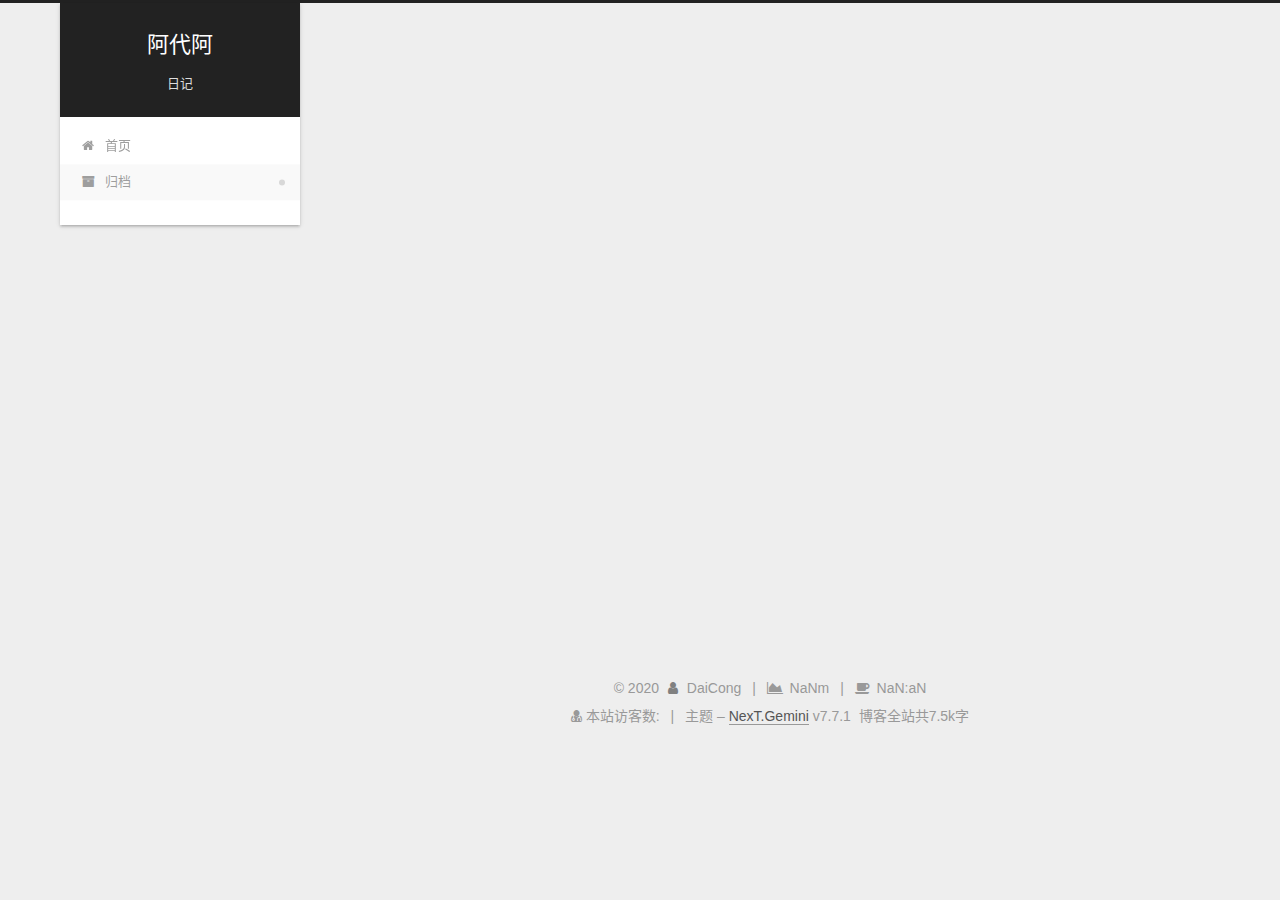
<file: archives/index.html>
<!DOCTYPE html>
<html lang="zh-CN">
<head>
  <meta charset="UTF-8">
<meta name="viewport" content="width=device-width, initial-scale=1, maximum-scale=2">
<meta name="theme-color" content="#222">
<meta name="generator" content="Hexo 4.2.0">
  <link rel="apple-touch-icon" sizes="180x180" href="/images/apple-touch-icon-next.png">
  <link rel="icon" type="image/png" sizes="32x32" href="/images/favicon-32x32-next.png">
  <link rel="icon" type="image/png" sizes="16x16" href="/images/favicon-16x16-next.png">
  <link rel="mask-icon" href="/images/logo.svg" color="#222">

<link rel="stylesheet" href="/css/main.css">


<link rel="stylesheet" href="/lib/font-awesome/css/font-awesome.min.css">

<script id="hexo-configurations">
    var NexT = window.NexT || {};
    var CONFIG = {"hostname":"pyramide.gitee.io","root":"/","scheme":"Gemini","version":"7.7.1","exturl":false,"sidebar":{"position":"left","display":"post","padding":18,"offset":12,"onmobile":false},"copycode":{"enable":false,"show_result":false,"style":null},"back2top":{"enable":true,"sidebar":false,"scrollpercent":false},"bookmark":{"enable":false,"color":"#222","save":"auto"},"fancybox":false,"mediumzoom":false,"lazyload":false,"pangu":false,"comments":{"style":"tabs","active":null,"storage":true,"lazyload":false,"nav":null},"algolia":{"hits":{"per_page":10},"labels":{"input_placeholder":"Search for Posts","hits_empty":"We didn't find any results for the search: ${query}","hits_stats":"${hits} results found in ${time} ms"}},"localsearch":{"enable":false,"trigger":"auto","top_n_per_article":1,"unescape":false,"preload":false},"motion":{"enable":true,"async":false,"transition":{"post_block":"fadeIn","post_header":"slideDownIn","post_body":"slideDownIn","coll_header":"slideLeftIn","sidebar":"slideUpIn"}}};
  </script>

  <meta name="description" content="记录美好生活">
<meta property="og:type" content="website">
<meta property="og:title" content="阿代阿">
<meta property="og:url" content="http://pyramide.gitee.io/archives/index.html">
<meta property="og:site_name" content="阿代阿">
<meta property="og:description" content="记录美好生活">
<meta property="og:locale" content="zh_CN">
<meta property="article:author" content="DaiCong">
<meta name="twitter:card" content="summary">

<link rel="canonical" href="http://pyramide.gitee.io/archives/">


<script id="page-configurations">
  // https://hexo.io/docs/variables.html
  CONFIG.page = {
    sidebar: "",
    isHome: false,
    isPost: false
  };
</script>

  <title>归档 | 阿代阿</title>
  






  <noscript>
  <style>
  .use-motion .brand,
  .use-motion .menu-item,
  .sidebar-inner,
  .use-motion .post-block,
  .use-motion .pagination,
  .use-motion .comments,
  .use-motion .post-header,
  .use-motion .post-body,
  .use-motion .collection-header { opacity: initial; }

  .use-motion .site-title,
  .use-motion .site-subtitle {
    opacity: initial;
    top: initial;
  }

  .use-motion .logo-line-before i { left: initial; }
  .use-motion .logo-line-after i { right: initial; }
  </style>
</noscript>

</head>

<body itemscope itemtype="http://schema.org/WebPage">
  <div class="container use-motion">
    <div class="headband"></div>

    <header class="header" itemscope itemtype="http://schema.org/WPHeader">
      <div class="header-inner"><div class="site-brand-container">
  <div class="site-meta">

    <div>
      <a href="/" class="brand" rel="start">
        <span class="logo-line-before"><i></i></span>
        <span class="site-title">阿代阿</span>
        <span class="logo-line-after"><i></i></span>
      </a>
    </div>
        <p class="site-subtitle">日记</p>
  </div>

  <div class="site-nav-toggle">
    <div class="toggle" aria-label="切换导航栏">
      <span class="toggle-line toggle-line-first"></span>
      <span class="toggle-line toggle-line-middle"></span>
      <span class="toggle-line toggle-line-last"></span>
    </div>
  </div>
</div>


<nav class="site-nav">
  
  <ul id="menu" class="menu">
        <li class="menu-item menu-item-home">

    <a href="/" rel="section"><i class="fa fa-fw fa-home"></i>首页</a>

  </li>
        <li class="menu-item menu-item-archives">

    <a href="/archives/" rel="section"><i class="fa fa-fw fa-archive"></i>归档</a>

  </li>
  </ul>

</nav>
</div>
    </header>

    
  <div class="back-to-top">
    <i class="fa fa-arrow-up"></i>
    <span>0%</span>
  </div>


    <main class="main">
      <div class="main-inner">
        <div class="content-wrap">
          

          <div class="content">
            

  
  
  
  <div class="post-block">
    <div class="posts-collapse">
      <div class="collection-title">
        <span class="collection-header">嗯..! 目前共计 6 篇日志。 继续努力。</span>
      </div>

      
    <div class="collection-year">
      <h1 class="collection-header">2020</h1>
    </div>

  <article itemscope itemtype="http://schema.org/Article">
    <header class="post-header">

      <div class="post-meta">
        <time itemprop="dateCreated"
              datetime="2020-02-14T22:55:49+08:00"
              content="2020-02-14">
          02-14
        </time>
      </div>

      <h2 class="post-title">
          <a class="post-title-link" href="/2020/02/14/hello-world%20-%20%E5%89%AF%E6%9C%AC%20(4)/" itemprop="url">
            <span itemprop="name">Hello World</span>
          </a>
      </h2>

    </header>
  </article>

  <article itemscope itemtype="http://schema.org/Article">
    <header class="post-header">

      <div class="post-meta">
        <time itemprop="dateCreated"
              datetime="2020-02-14T22:55:48+08:00"
              content="2020-02-14">
          02-14
        </time>
      </div>

      <h2 class="post-title">
          <a class="post-title-link" href="/2020/02/14/hello-world%20-%20%E5%89%AF%E6%9C%AC%20(3)/" itemprop="url">
            <span itemprop="name">Hello World</span>
          </a>
      </h2>

    </header>
  </article>

  <article itemscope itemtype="http://schema.org/Article">
    <header class="post-header">

      <div class="post-meta">
        <time itemprop="dateCreated"
              datetime="2020-02-14T22:55:48+08:00"
              content="2020-02-14">
          02-14
        </time>
      </div>

      <h2 class="post-title">
          <a class="post-title-link" href="/2020/02/14/hello-world%20-%20%E5%89%AF%E6%9C%AC%20(2)/" itemprop="url">
            <span itemprop="name">Hello World</span>
          </a>
      </h2>

    </header>
  </article>

  <article itemscope itemtype="http://schema.org/Article">
    <header class="post-header">

      <div class="post-meta">
        <time itemprop="dateCreated"
              datetime="2020-02-14T22:55:47+08:00"
              content="2020-02-14">
          02-14
        </time>
      </div>

      <h2 class="post-title">
          <a class="post-title-link" href="/2020/02/14/hello-world%20-%20%E5%89%AF%E6%9C%AC/" itemprop="url">
            <span itemprop="name">Hello World</span>
          </a>
      </h2>

    </header>
  </article>

  <article itemscope itemtype="http://schema.org/Article">
    <header class="post-header">

      <div class="post-meta">
        <time itemprop="dateCreated"
              datetime="2020-02-14T10:10:09+08:00"
              content="2020-02-14">
          02-14
        </time>
      </div>

      <h2 class="post-title">
          <a class="post-title-link" href="/2020/02/14/20200213%E7%90%86%E8%B4%A2%E5%85%A5%E9%97%A8%E8%AF%BE%E7%A8%8B%E6%80%BB%E7%BB%93/" itemprop="url">
            <span itemprop="name">Hello World</span>
          </a>
      </h2>

    </header>
  </article>

  <article itemscope itemtype="http://schema.org/Article">
    <header class="post-header">

      <div class="post-meta">
        <time itemprop="dateCreated"
              datetime="2020-02-13T22:20:07+08:00"
              content="2020-02-13">
          02-13
        </time>
      </div>

      <h2 class="post-title">
          <a class="post-title-link" href="/2020/02/13/20200214%E8%82%A1%E7%A5%A8%E4%B9%B0%E5%85%A5%E7%AD%96%E7%95%A5/" itemprop="url">
            <span itemprop="name">股票策略</span>
          </a>
      </h2>

    </header>
  </article>


    </div>
  </div>
  
  
  

  



          </div>
          

<script>
  window.addEventListener('tabs:register', () => {
    let activeClass = CONFIG.comments.activeClass;
    if (CONFIG.comments.storage) {
      activeClass = localStorage.getItem('comments_active') || activeClass;
    }
    if (activeClass) {
      let activeTab = document.querySelector(`a[href="#comment-${activeClass}"]`);
      if (activeTab) {
        activeTab.click();
      }
    }
  });
  if (CONFIG.comments.storage) {
    window.addEventListener('tabs:click', event => {
      if (!event.target.matches('.tabs-comment .tab-content .tab-pane')) return;
      let commentClass = event.target.classList[1];
      localStorage.setItem('comments_active', commentClass);
    });
  }
</script>

        </div>
          
  
  <div class="toggle sidebar-toggle">
    <span class="toggle-line toggle-line-first"></span>
    <span class="toggle-line toggle-line-middle"></span>
    <span class="toggle-line toggle-line-last"></span>
  </div>

  <aside class="sidebar">
    <div class="sidebar-inner">

      <ul class="sidebar-nav motion-element">
        <li class="sidebar-nav-toc">
          文章目录
        </li>
        <li class="sidebar-nav-overview">
          站点概览
        </li>
      </ul>

      <!--noindex-->
      <div class="post-toc-wrap sidebar-panel">
      </div>
      <!--/noindex-->

      <div class="site-overview-wrap sidebar-panel">
        <div class="site-author motion-element" itemprop="author" itemscope itemtype="http://schema.org/Person">
  <p class="site-author-name" itemprop="name">DaiCong</p>
  <div class="site-description" itemprop="description">记录美好生活</div>
</div>
<div class="site-state-wrap motion-element">
  <nav class="site-state">
      <div class="site-state-item site-state-posts">
          <a href="/archives/">
        
          <span class="site-state-item-count">6</span>
          <span class="site-state-item-name">日志</span>
        </a>
      </div>
  </nav>
</div>



      </div>

    </div>
  </aside>
  <div id="sidebar-dimmer"></div>


      </div>
    </main>

    <footer class="footer">
      <div class="footer-inner">
        
<script async src="https://busuanzi.ibruce.info/busuanzi/2.3/busuanzi.pure.mini.js"></script>
<div class="copyright">
  
  &copy; 
  <span itemprop="copyrightYear">2020</span>
  <span class="with-love">
    <i class="fa fa-user"></i>
  </span>
  <span class="author" itemprop="copyrightHolder">DaiCong</span>
    <span class="post-meta-divider">|</span>
    <span class="post-meta-item-icon">
      <i class="fa fa-area-chart"></i>
    </span>
    <span title="站点总字数">NaNm</span>
    <span class="post-meta-divider">|</span>
    <span class="post-meta-item-icon">
      <i class="fa fa-coffee"></i>
    </span>
    <span title="站点阅读时长">NaN:aN</span>
</div>
  <div class="powered-by">
  <i class="fa fa-user-md"></i><span id="busuanzi_container_site_pv">
	本站访客数:<span id="busuanzi_value_site_uv"></span>
  </span>
  </div>
  <span class="post-meta-divider">|</span>
  <div class="theme-info">主题 – <a href="https://theme-next.org/" class="theme-link" rel="noopener" target="_blank">NexT.Gemini</a> v7.7.1
  </div>
<div class="theme-info">
  <div class="powered-by"></div>
  <span class="post-count">博客全站共7.5k字</span>
</div>
        








      </div>
    </footer>
  </div>

  
  <script src="/lib/anime.min.js"></script>
  <script src="/lib/velocity/velocity.min.js"></script>
  <script src="/lib/velocity/velocity.ui.min.js"></script>

<script src="/js/utils.js"></script>

<script src="/js/motion.js"></script>


<script src="/js/schemes/pisces.js"></script>


<script src="/js/next-boot.js"></script>




  















  

  

</body>
</html>
</file>
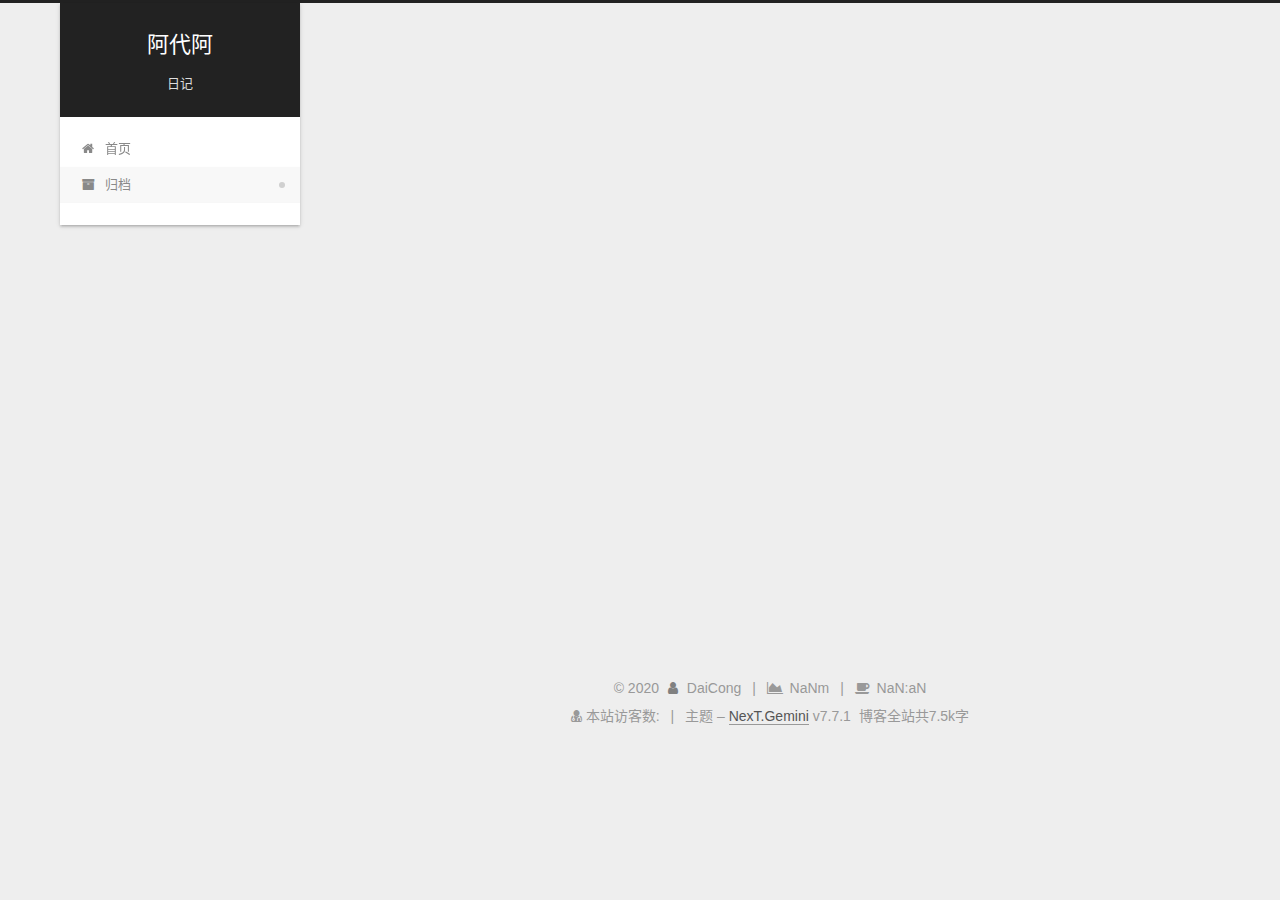
<file: archives/2020/index.html>
<!DOCTYPE html>
<html lang="zh-CN">
<head>
  <meta charset="UTF-8">
<meta name="viewport" content="width=device-width, initial-scale=1, maximum-scale=2">
<meta name="theme-color" content="#222">
<meta name="generator" content="Hexo 4.2.0">
  <link rel="apple-touch-icon" sizes="180x180" href="/images/apple-touch-icon-next.png">
  <link rel="icon" type="image/png" sizes="32x32" href="/images/favicon-32x32-next.png">
  <link rel="icon" type="image/png" sizes="16x16" href="/images/favicon-16x16-next.png">
  <link rel="mask-icon" href="/images/logo.svg" color="#222">

<link rel="stylesheet" href="/css/main.css">


<link rel="stylesheet" href="/lib/font-awesome/css/font-awesome.min.css">

<script id="hexo-configurations">
    var NexT = window.NexT || {};
    var CONFIG = {"hostname":"pyramide.gitee.io","root":"/","scheme":"Gemini","version":"7.7.1","exturl":false,"sidebar":{"position":"left","display":"post","padding":18,"offset":12,"onmobile":false},"copycode":{"enable":false,"show_result":false,"style":null},"back2top":{"enable":true,"sidebar":false,"scrollpercent":false},"bookmark":{"enable":false,"color":"#222","save":"auto"},"fancybox":false,"mediumzoom":false,"lazyload":false,"pangu":false,"comments":{"style":"tabs","active":null,"storage":true,"lazyload":false,"nav":null},"algolia":{"hits":{"per_page":10},"labels":{"input_placeholder":"Search for Posts","hits_empty":"We didn't find any results for the search: ${query}","hits_stats":"${hits} results found in ${time} ms"}},"localsearch":{"enable":false,"trigger":"auto","top_n_per_article":1,"unescape":false,"preload":false},"motion":{"enable":true,"async":false,"transition":{"post_block":"fadeIn","post_header":"slideDownIn","post_body":"slideDownIn","coll_header":"slideLeftIn","sidebar":"slideUpIn"}}};
  </script>

  <meta name="description" content="记录美好生活">
<meta property="og:type" content="website">
<meta property="og:title" content="阿代阿">
<meta property="og:url" content="http://pyramide.gitee.io/archives/2020/index.html">
<meta property="og:site_name" content="阿代阿">
<meta property="og:description" content="记录美好生活">
<meta property="og:locale" content="zh_CN">
<meta property="article:author" content="DaiCong">
<meta name="twitter:card" content="summary">

<link rel="canonical" href="http://pyramide.gitee.io/archives/2020/">


<script id="page-configurations">
  // https://hexo.io/docs/variables.html
  CONFIG.page = {
    sidebar: "",
    isHome: false,
    isPost: false
  };
</script>

  <title>归档 | 阿代阿</title>
  






  <noscript>
  <style>
  .use-motion .brand,
  .use-motion .menu-item,
  .sidebar-inner,
  .use-motion .post-block,
  .use-motion .pagination,
  .use-motion .comments,
  .use-motion .post-header,
  .use-motion .post-body,
  .use-motion .collection-header { opacity: initial; }

  .use-motion .site-title,
  .use-motion .site-subtitle {
    opacity: initial;
    top: initial;
  }

  .use-motion .logo-line-before i { left: initial; }
  .use-motion .logo-line-after i { right: initial; }
  </style>
</noscript>

</head>

<body itemscope itemtype="http://schema.org/WebPage">
  <div class="container use-motion">
    <div class="headband"></div>

    <header class="header" itemscope itemtype="http://schema.org/WPHeader">
      <div class="header-inner"><div class="site-brand-container">
  <div class="site-meta">

    <div>
      <a href="/" class="brand" rel="start">
        <span class="logo-line-before"><i></i></span>
        <span class="site-title">阿代阿</span>
        <span class="logo-line-after"><i></i></span>
      </a>
    </div>
        <p class="site-subtitle">日记</p>
  </div>

  <div class="site-nav-toggle">
    <div class="toggle" aria-label="切换导航栏">
      <span class="toggle-line toggle-line-first"></span>
      <span class="toggle-line toggle-line-middle"></span>
      <span class="toggle-line toggle-line-last"></span>
    </div>
  </div>
</div>


<nav class="site-nav">
  
  <ul id="menu" class="menu">
        <li class="menu-item menu-item-home">

    <a href="/" rel="section"><i class="fa fa-fw fa-home"></i>首页</a>

  </li>
        <li class="menu-item menu-item-archives">

    <a href="/archives/" rel="section"><i class="fa fa-fw fa-archive"></i>归档</a>

  </li>
  </ul>

</nav>
</div>
    </header>

    
  <div class="back-to-top">
    <i class="fa fa-arrow-up"></i>
    <span>0%</span>
  </div>


    <main class="main">
      <div class="main-inner">
        <div class="content-wrap">
          

          <div class="content">
            

  
  
  
  <div class="post-block">
    <div class="posts-collapse">
      <div class="collection-title">
        <span class="collection-header">嗯..! 目前共计 6 篇日志。 继续努力。</span>
      </div>

      
    <div class="collection-year">
      <h1 class="collection-header">2020</h1>
    </div>

  <article itemscope itemtype="http://schema.org/Article">
    <header class="post-header">

      <div class="post-meta">
        <time itemprop="dateCreated"
              datetime="2020-02-14T22:55:49+08:00"
              content="2020-02-14">
          02-14
        </time>
      </div>

      <h2 class="post-title">
          <a class="post-title-link" href="/2020/02/14/hello-world%20-%20%E5%89%AF%E6%9C%AC%20(4)/" itemprop="url">
            <span itemprop="name">Hello World</span>
          </a>
      </h2>

    </header>
  </article>

  <article itemscope itemtype="http://schema.org/Article">
    <header class="post-header">

      <div class="post-meta">
        <time itemprop="dateCreated"
              datetime="2020-02-14T22:55:48+08:00"
              content="2020-02-14">
          02-14
        </time>
      </div>

      <h2 class="post-title">
          <a class="post-title-link" href="/2020/02/14/hello-world%20-%20%E5%89%AF%E6%9C%AC%20(3)/" itemprop="url">
            <span itemprop="name">Hello World</span>
          </a>
      </h2>

    </header>
  </article>

  <article itemscope itemtype="http://schema.org/Article">
    <header class="post-header">

      <div class="post-meta">
        <time itemprop="dateCreated"
              datetime="2020-02-14T22:55:48+08:00"
              content="2020-02-14">
          02-14
        </time>
      </div>

      <h2 class="post-title">
          <a class="post-title-link" href="/2020/02/14/hello-world%20-%20%E5%89%AF%E6%9C%AC%20(2)/" itemprop="url">
            <span itemprop="name">Hello World</span>
          </a>
      </h2>

    </header>
  </article>

  <article itemscope itemtype="http://schema.org/Article">
    <header class="post-header">

      <div class="post-meta">
        <time itemprop="dateCreated"
              datetime="2020-02-14T22:55:47+08:00"
              content="2020-02-14">
          02-14
        </time>
      </div>

      <h2 class="post-title">
          <a class="post-title-link" href="/2020/02/14/hello-world%20-%20%E5%89%AF%E6%9C%AC/" itemprop="url">
            <span itemprop="name">Hello World</span>
          </a>
      </h2>

    </header>
  </article>

  <article itemscope itemtype="http://schema.org/Article">
    <header class="post-header">

      <div class="post-meta">
        <time itemprop="dateCreated"
              datetime="2020-02-14T10:10:09+08:00"
              content="2020-02-14">
          02-14
        </time>
      </div>

      <h2 class="post-title">
          <a class="post-title-link" href="/2020/02/14/20200213%E7%90%86%E8%B4%A2%E5%85%A5%E9%97%A8%E8%AF%BE%E7%A8%8B%E6%80%BB%E7%BB%93/" itemprop="url">
            <span itemprop="name">Hello World</span>
          </a>
      </h2>

    </header>
  </article>

  <article itemscope itemtype="http://schema.org/Article">
    <header class="post-header">

      <div class="post-meta">
        <time itemprop="dateCreated"
              datetime="2020-02-13T22:20:07+08:00"
              content="2020-02-13">
          02-13
        </time>
      </div>

      <h2 class="post-title">
          <a class="post-title-link" href="/2020/02/13/20200214%E8%82%A1%E7%A5%A8%E4%B9%B0%E5%85%A5%E7%AD%96%E7%95%A5/" itemprop="url">
            <span itemprop="name">股票策略</span>
          </a>
      </h2>

    </header>
  </article>


    </div>
  </div>
  
  
  

  



          </div>
          

<script>
  window.addEventListener('tabs:register', () => {
    let activeClass = CONFIG.comments.activeClass;
    if (CONFIG.comments.storage) {
      activeClass = localStorage.getItem('comments_active') || activeClass;
    }
    if (activeClass) {
      let activeTab = document.querySelector(`a[href="#comment-${activeClass}"]`);
      if (activeTab) {
        activeTab.click();
      }
    }
  });
  if (CONFIG.comments.storage) {
    window.addEventListener('tabs:click', event => {
      if (!event.target.matches('.tabs-comment .tab-content .tab-pane')) return;
      let commentClass = event.target.classList[1];
      localStorage.setItem('comments_active', commentClass);
    });
  }
</script>

        </div>
          
  
  <div class="toggle sidebar-toggle">
    <span class="toggle-line toggle-line-first"></span>
    <span class="toggle-line toggle-line-middle"></span>
    <span class="toggle-line toggle-line-last"></span>
  </div>

  <aside class="sidebar">
    <div class="sidebar-inner">

      <ul class="sidebar-nav motion-element">
        <li class="sidebar-nav-toc">
          文章目录
        </li>
        <li class="sidebar-nav-overview">
          站点概览
        </li>
      </ul>

      <!--noindex-->
      <div class="post-toc-wrap sidebar-panel">
      </div>
      <!--/noindex-->

      <div class="site-overview-wrap sidebar-panel">
        <div class="site-author motion-element" itemprop="author" itemscope itemtype="http://schema.org/Person">
  <p class="site-author-name" itemprop="name">DaiCong</p>
  <div class="site-description" itemprop="description">记录美好生活</div>
</div>
<div class="site-state-wrap motion-element">
  <nav class="site-state">
      <div class="site-state-item site-state-posts">
          <a href="/archives/">
        
          <span class="site-state-item-count">6</span>
          <span class="site-state-item-name">日志</span>
        </a>
      </div>
  </nav>
</div>



      </div>

    </div>
  </aside>
  <div id="sidebar-dimmer"></div>


      </div>
    </main>

    <footer class="footer">
      <div class="footer-inner">
        
<script async src="https://busuanzi.ibruce.info/busuanzi/2.3/busuanzi.pure.mini.js"></script>
<div class="copyright">
  
  &copy; 
  <span itemprop="copyrightYear">2020</span>
  <span class="with-love">
    <i class="fa fa-user"></i>
  </span>
  <span class="author" itemprop="copyrightHolder">DaiCong</span>
    <span class="post-meta-divider">|</span>
    <span class="post-meta-item-icon">
      <i class="fa fa-area-chart"></i>
    </span>
    <span title="站点总字数">NaNm</span>
    <span class="post-meta-divider">|</span>
    <span class="post-meta-item-icon">
      <i class="fa fa-coffee"></i>
    </span>
    <span title="站点阅读时长">NaN:aN</span>
</div>
  <div class="powered-by">
  <i class="fa fa-user-md"></i><span id="busuanzi_container_site_pv">
	本站访客数:<span id="busuanzi_value_site_uv"></span>
  </span>
  </div>
  <span class="post-meta-divider">|</span>
  <div class="theme-info">主题 – <a href="https://theme-next.org/" class="theme-link" rel="noopener" target="_blank">NexT.Gemini</a> v7.7.1
  </div>
<div class="theme-info">
  <div class="powered-by"></div>
  <span class="post-count">博客全站共7.5k字</span>
</div>
        








      </div>
    </footer>
  </div>

  
  <script src="/lib/anime.min.js"></script>
  <script src="/lib/velocity/velocity.min.js"></script>
  <script src="/lib/velocity/velocity.ui.min.js"></script>

<script src="/js/utils.js"></script>

<script src="/js/motion.js"></script>


<script src="/js/schemes/pisces.js"></script>


<script src="/js/next-boot.js"></script>




  















  

  

</body>
</html>
</file>
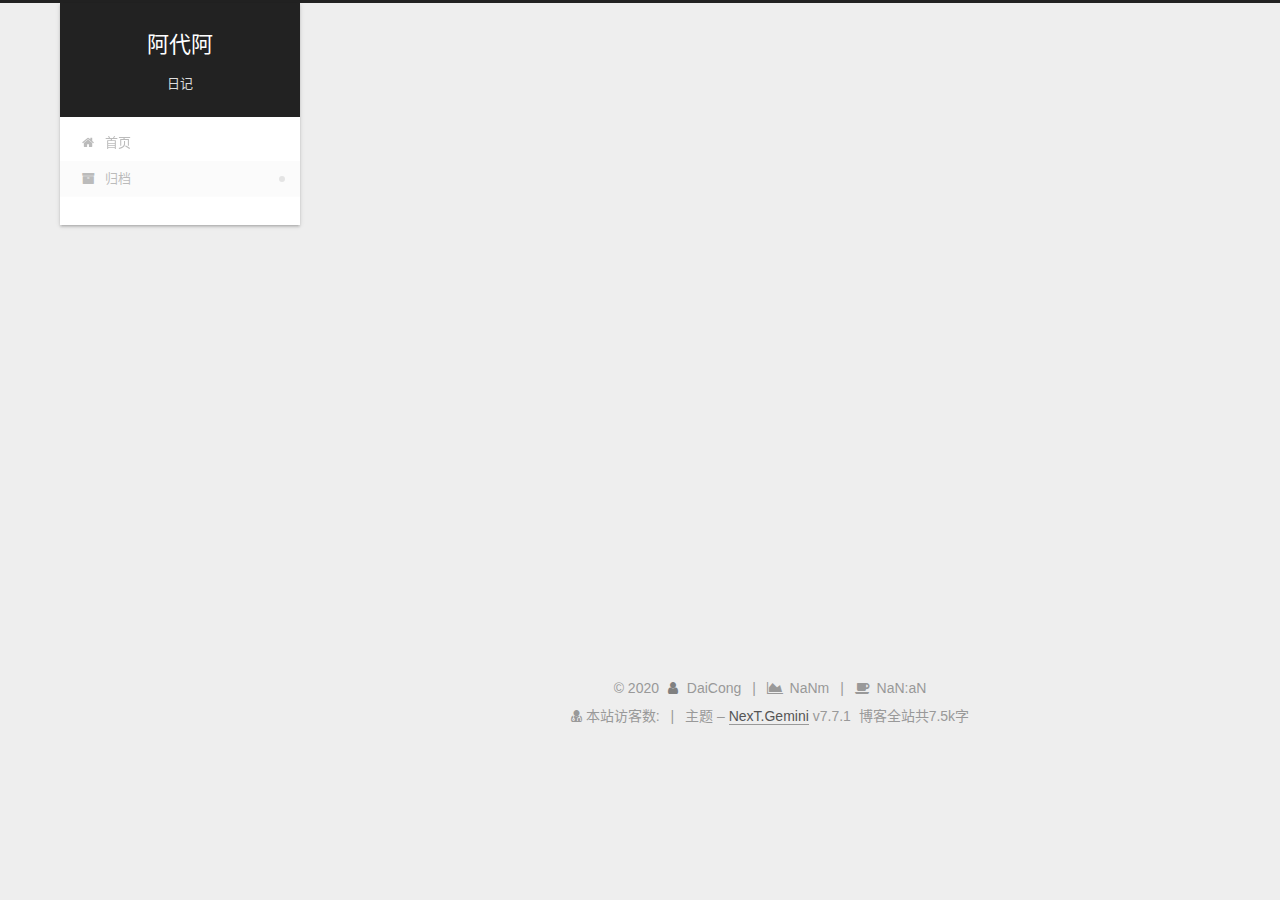
<file: archives/2020/02/index.html>
<!DOCTYPE html>
<html lang="zh-CN">
<head>
  <meta charset="UTF-8">
<meta name="viewport" content="width=device-width, initial-scale=1, maximum-scale=2">
<meta name="theme-color" content="#222">
<meta name="generator" content="Hexo 4.2.0">
  <link rel="apple-touch-icon" sizes="180x180" href="/images/apple-touch-icon-next.png">
  <link rel="icon" type="image/png" sizes="32x32" href="/images/favicon-32x32-next.png">
  <link rel="icon" type="image/png" sizes="16x16" href="/images/favicon-16x16-next.png">
  <link rel="mask-icon" href="/images/logo.svg" color="#222">

<link rel="stylesheet" href="/css/main.css">


<link rel="stylesheet" href="/lib/font-awesome/css/font-awesome.min.css">

<script id="hexo-configurations">
    var NexT = window.NexT || {};
    var CONFIG = {"hostname":"pyramide.gitee.io","root":"/","scheme":"Gemini","version":"7.7.1","exturl":false,"sidebar":{"position":"left","display":"post","padding":18,"offset":12,"onmobile":false},"copycode":{"enable":false,"show_result":false,"style":null},"back2top":{"enable":true,"sidebar":false,"scrollpercent":false},"bookmark":{"enable":false,"color":"#222","save":"auto"},"fancybox":false,"mediumzoom":false,"lazyload":false,"pangu":false,"comments":{"style":"tabs","active":null,"storage":true,"lazyload":false,"nav":null},"algolia":{"hits":{"per_page":10},"labels":{"input_placeholder":"Search for Posts","hits_empty":"We didn't find any results for the search: ${query}","hits_stats":"${hits} results found in ${time} ms"}},"localsearch":{"enable":false,"trigger":"auto","top_n_per_article":1,"unescape":false,"preload":false},"motion":{"enable":true,"async":false,"transition":{"post_block":"fadeIn","post_header":"slideDownIn","post_body":"slideDownIn","coll_header":"slideLeftIn","sidebar":"slideUpIn"}}};
  </script>

  <meta name="description" content="记录美好生活">
<meta property="og:type" content="website">
<meta property="og:title" content="阿代阿">
<meta property="og:url" content="http://pyramide.gitee.io/archives/2020/02/index.html">
<meta property="og:site_name" content="阿代阿">
<meta property="og:description" content="记录美好生活">
<meta property="og:locale" content="zh_CN">
<meta property="article:author" content="DaiCong">
<meta name="twitter:card" content="summary">

<link rel="canonical" href="http://pyramide.gitee.io/archives/2020/02/">


<script id="page-configurations">
  // https://hexo.io/docs/variables.html
  CONFIG.page = {
    sidebar: "",
    isHome: false,
    isPost: false
  };
</script>

  <title>归档 | 阿代阿</title>
  






  <noscript>
  <style>
  .use-motion .brand,
  .use-motion .menu-item,
  .sidebar-inner,
  .use-motion .post-block,
  .use-motion .pagination,
  .use-motion .comments,
  .use-motion .post-header,
  .use-motion .post-body,
  .use-motion .collection-header { opacity: initial; }

  .use-motion .site-title,
  .use-motion .site-subtitle {
    opacity: initial;
    top: initial;
  }

  .use-motion .logo-line-before i { left: initial; }
  .use-motion .logo-line-after i { right: initial; }
  </style>
</noscript>

</head>

<body itemscope itemtype="http://schema.org/WebPage">
  <div class="container use-motion">
    <div class="headband"></div>

    <header class="header" itemscope itemtype="http://schema.org/WPHeader">
      <div class="header-inner"><div class="site-brand-container">
  <div class="site-meta">

    <div>
      <a href="/" class="brand" rel="start">
        <span class="logo-line-before"><i></i></span>
        <span class="site-title">阿代阿</span>
        <span class="logo-line-after"><i></i></span>
      </a>
    </div>
        <p class="site-subtitle">日记</p>
  </div>

  <div class="site-nav-toggle">
    <div class="toggle" aria-label="切换导航栏">
      <span class="toggle-line toggle-line-first"></span>
      <span class="toggle-line toggle-line-middle"></span>
      <span class="toggle-line toggle-line-last"></span>
    </div>
  </div>
</div>


<nav class="site-nav">
  
  <ul id="menu" class="menu">
        <li class="menu-item menu-item-home">

    <a href="/" rel="section"><i class="fa fa-fw fa-home"></i>首页</a>

  </li>
        <li class="menu-item menu-item-archives">

    <a href="/archives/" rel="section"><i class="fa fa-fw fa-archive"></i>归档</a>

  </li>
  </ul>

</nav>
</div>
    </header>

    
  <div class="back-to-top">
    <i class="fa fa-arrow-up"></i>
    <span>0%</span>
  </div>


    <main class="main">
      <div class="main-inner">
        <div class="content-wrap">
          

          <div class="content">
            

  
  
  
  <div class="post-block">
    <div class="posts-collapse">
      <div class="collection-title">
        <span class="collection-header">嗯..! 目前共计 6 篇日志。 继续努力。</span>
      </div>

      
    <div class="collection-year">
      <h1 class="collection-header">2020</h1>
    </div>

  <article itemscope itemtype="http://schema.org/Article">
    <header class="post-header">

      <div class="post-meta">
        <time itemprop="dateCreated"
              datetime="2020-02-14T22:55:49+08:00"
              content="2020-02-14">
          02-14
        </time>
      </div>

      <h2 class="post-title">
          <a class="post-title-link" href="/2020/02/14/hello-world%20-%20%E5%89%AF%E6%9C%AC%20(4)/" itemprop="url">
            <span itemprop="name">Hello World</span>
          </a>
      </h2>

    </header>
  </article>

  <article itemscope itemtype="http://schema.org/Article">
    <header class="post-header">

      <div class="post-meta">
        <time itemprop="dateCreated"
              datetime="2020-02-14T22:55:48+08:00"
              content="2020-02-14">
          02-14
        </time>
      </div>

      <h2 class="post-title">
          <a class="post-title-link" href="/2020/02/14/hello-world%20-%20%E5%89%AF%E6%9C%AC%20(3)/" itemprop="url">
            <span itemprop="name">Hello World</span>
          </a>
      </h2>

    </header>
  </article>

  <article itemscope itemtype="http://schema.org/Article">
    <header class="post-header">

      <div class="post-meta">
        <time itemprop="dateCreated"
              datetime="2020-02-14T22:55:48+08:00"
              content="2020-02-14">
          02-14
        </time>
      </div>

      <h2 class="post-title">
          <a class="post-title-link" href="/2020/02/14/hello-world%20-%20%E5%89%AF%E6%9C%AC%20(2)/" itemprop="url">
            <span itemprop="name">Hello World</span>
          </a>
      </h2>

    </header>
  </article>

  <article itemscope itemtype="http://schema.org/Article">
    <header class="post-header">

      <div class="post-meta">
        <time itemprop="dateCreated"
              datetime="2020-02-14T22:55:47+08:00"
              content="2020-02-14">
          02-14
        </time>
      </div>

      <h2 class="post-title">
          <a class="post-title-link" href="/2020/02/14/hello-world%20-%20%E5%89%AF%E6%9C%AC/" itemprop="url">
            <span itemprop="name">Hello World</span>
          </a>
      </h2>

    </header>
  </article>

  <article itemscope itemtype="http://schema.org/Article">
    <header class="post-header">

      <div class="post-meta">
        <time itemprop="dateCreated"
              datetime="2020-02-14T10:10:09+08:00"
              content="2020-02-14">
          02-14
        </time>
      </div>

      <h2 class="post-title">
          <a class="post-title-link" href="/2020/02/14/20200213%E7%90%86%E8%B4%A2%E5%85%A5%E9%97%A8%E8%AF%BE%E7%A8%8B%E6%80%BB%E7%BB%93/" itemprop="url">
            <span itemprop="name">Hello World</span>
          </a>
      </h2>

    </header>
  </article>

  <article itemscope itemtype="http://schema.org/Article">
    <header class="post-header">

      <div class="post-meta">
        <time itemprop="dateCreated"
              datetime="2020-02-13T22:20:07+08:00"
              content="2020-02-13">
          02-13
        </time>
      </div>

      <h2 class="post-title">
          <a class="post-title-link" href="/2020/02/13/20200214%E8%82%A1%E7%A5%A8%E4%B9%B0%E5%85%A5%E7%AD%96%E7%95%A5/" itemprop="url">
            <span itemprop="name">股票策略</span>
          </a>
      </h2>

    </header>
  </article>


    </div>
  </div>
  
  
  

  



          </div>
          

<script>
  window.addEventListener('tabs:register', () => {
    let activeClass = CONFIG.comments.activeClass;
    if (CONFIG.comments.storage) {
      activeClass = localStorage.getItem('comments_active') || activeClass;
    }
    if (activeClass) {
      let activeTab = document.querySelector(`a[href="#comment-${activeClass}"]`);
      if (activeTab) {
        activeTab.click();
      }
    }
  });
  if (CONFIG.comments.storage) {
    window.addEventListener('tabs:click', event => {
      if (!event.target.matches('.tabs-comment .tab-content .tab-pane')) return;
      let commentClass = event.target.classList[1];
      localStorage.setItem('comments_active', commentClass);
    });
  }
</script>

        </div>
          
  
  <div class="toggle sidebar-toggle">
    <span class="toggle-line toggle-line-first"></span>
    <span class="toggle-line toggle-line-middle"></span>
    <span class="toggle-line toggle-line-last"></span>
  </div>

  <aside class="sidebar">
    <div class="sidebar-inner">

      <ul class="sidebar-nav motion-element">
        <li class="sidebar-nav-toc">
          文章目录
        </li>
        <li class="sidebar-nav-overview">
          站点概览
        </li>
      </ul>

      <!--noindex-->
      <div class="post-toc-wrap sidebar-panel">
      </div>
      <!--/noindex-->

      <div class="site-overview-wrap sidebar-panel">
        <div class="site-author motion-element" itemprop="author" itemscope itemtype="http://schema.org/Person">
  <p class="site-author-name" itemprop="name">DaiCong</p>
  <div class="site-description" itemprop="description">记录美好生活</div>
</div>
<div class="site-state-wrap motion-element">
  <nav class="site-state">
      <div class="site-state-item site-state-posts">
          <a href="/archives/">
        
          <span class="site-state-item-count">6</span>
          <span class="site-state-item-name">日志</span>
        </a>
      </div>
  </nav>
</div>



      </div>

    </div>
  </aside>
  <div id="sidebar-dimmer"></div>


      </div>
    </main>

    <footer class="footer">
      <div class="footer-inner">
        
<script async src="https://busuanzi.ibruce.info/busuanzi/2.3/busuanzi.pure.mini.js"></script>
<div class="copyright">
  
  &copy; 
  <span itemprop="copyrightYear">2020</span>
  <span class="with-love">
    <i class="fa fa-user"></i>
  </span>
  <span class="author" itemprop="copyrightHolder">DaiCong</span>
    <span class="post-meta-divider">|</span>
    <span class="post-meta-item-icon">
      <i class="fa fa-area-chart"></i>
    </span>
    <span title="站点总字数">NaNm</span>
    <span class="post-meta-divider">|</span>
    <span class="post-meta-item-icon">
      <i class="fa fa-coffee"></i>
    </span>
    <span title="站点阅读时长">NaN:aN</span>
</div>
  <div class="powered-by">
  <i class="fa fa-user-md"></i><span id="busuanzi_container_site_pv">
	本站访客数:<span id="busuanzi_value_site_uv"></span>
  </span>
  </div>
  <span class="post-meta-divider">|</span>
  <div class="theme-info">主题 – <a href="https://theme-next.org/" class="theme-link" rel="noopener" target="_blank">NexT.Gemini</a> v7.7.1
  </div>
<div class="theme-info">
  <div class="powered-by"></div>
  <span class="post-count">博客全站共7.5k字</span>
</div>
        








      </div>
    </footer>
  </div>

  
  <script src="/lib/anime.min.js"></script>
  <script src="/lib/velocity/velocity.min.js"></script>
  <script src="/lib/velocity/velocity.ui.min.js"></script>

<script src="/js/utils.js"></script>

<script src="/js/motion.js"></script>


<script src="/js/schemes/pisces.js"></script>


<script src="/js/next-boot.js"></script>




  















  

  

</body>
</html>
</file>
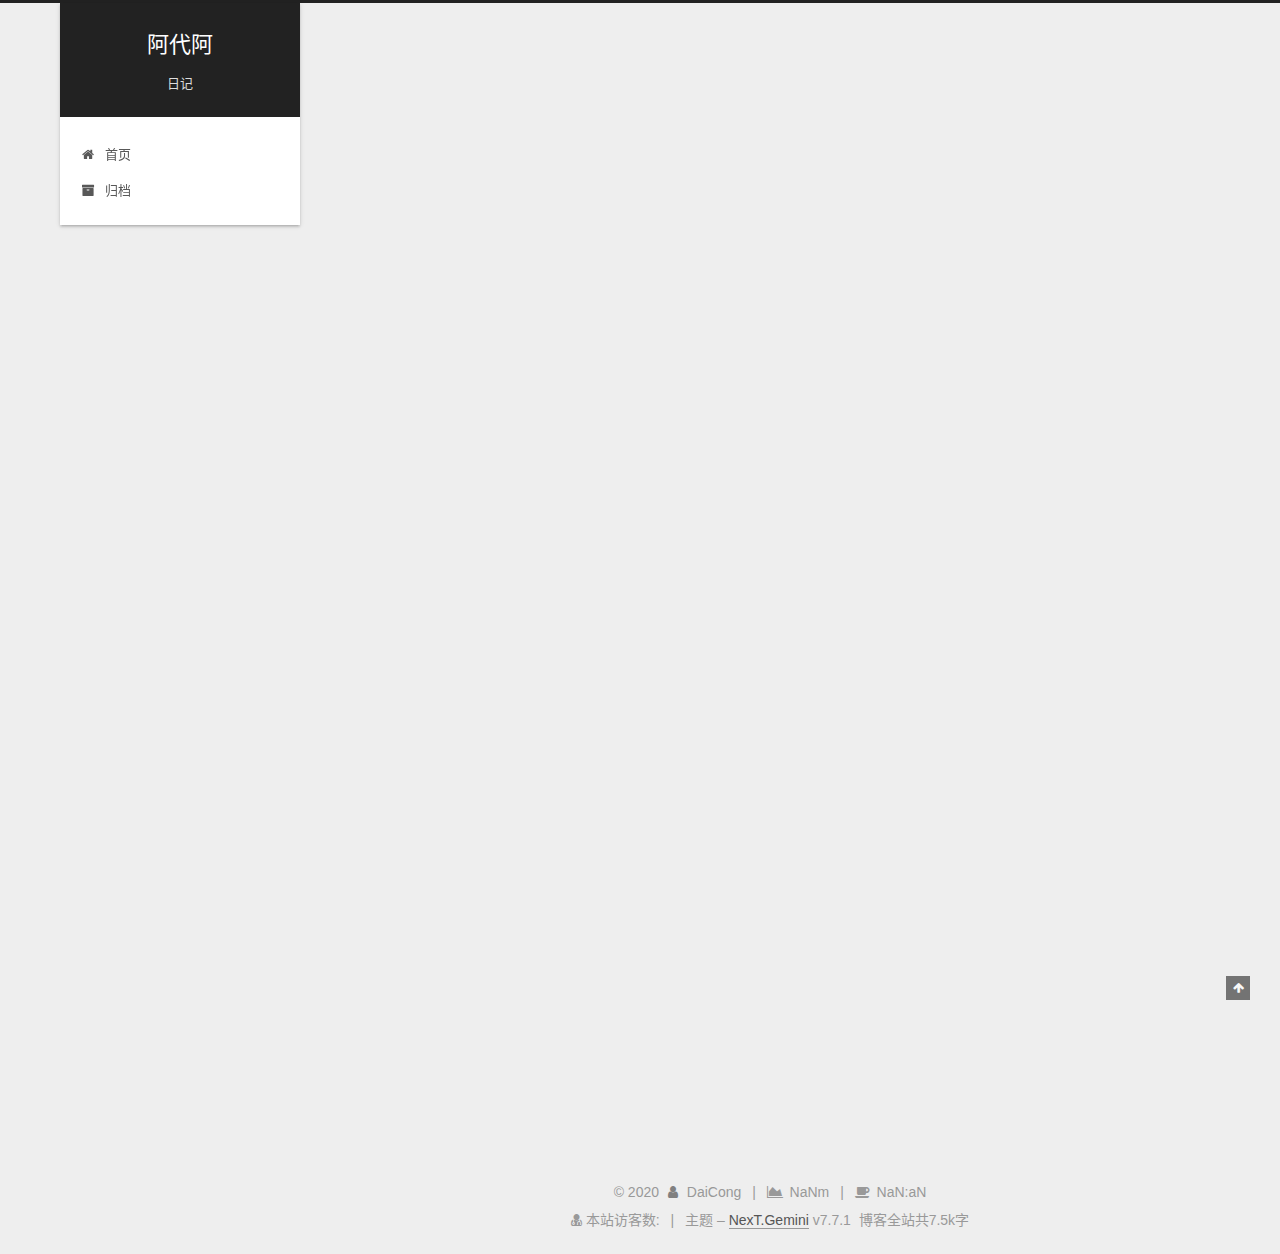
<file: 2020/02/14/hello-world - 副本 (2)/index.html>
<!DOCTYPE html>
<html lang="zh-CN">
<head>
  <meta charset="UTF-8">
<meta name="viewport" content="width=device-width, initial-scale=1, maximum-scale=2">
<meta name="theme-color" content="#222">
<meta name="generator" content="Hexo 4.2.0">
  <link rel="apple-touch-icon" sizes="180x180" href="/images/apple-touch-icon-next.png">
  <link rel="icon" type="image/png" sizes="32x32" href="/images/favicon-32x32-next.png">
  <link rel="icon" type="image/png" sizes="16x16" href="/images/favicon-16x16-next.png">
  <link rel="mask-icon" href="/images/logo.svg" color="#222">

<link rel="stylesheet" href="/css/main.css">


<link rel="stylesheet" href="/lib/font-awesome/css/font-awesome.min.css">

<script id="hexo-configurations">
    var NexT = window.NexT || {};
    var CONFIG = {"hostname":"pyramide.gitee.io","root":"/","scheme":"Gemini","version":"7.7.1","exturl":false,"sidebar":{"position":"left","display":"post","padding":18,"offset":12,"onmobile":false},"copycode":{"enable":false,"show_result":false,"style":null},"back2top":{"enable":true,"sidebar":false,"scrollpercent":false},"bookmark":{"enable":false,"color":"#222","save":"auto"},"fancybox":false,"mediumzoom":false,"lazyload":false,"pangu":false,"comments":{"style":"tabs","active":null,"storage":true,"lazyload":false,"nav":null},"algolia":{"hits":{"per_page":10},"labels":{"input_placeholder":"Search for Posts","hits_empty":"We didn't find any results for the search: ${query}","hits_stats":"${hits} results found in ${time} ms"}},"localsearch":{"enable":false,"trigger":"auto","top_n_per_article":1,"unescape":false,"preload":false},"motion":{"enable":true,"async":false,"transition":{"post_block":"fadeIn","post_header":"slideDownIn","post_body":"slideDownIn","coll_header":"slideLeftIn","sidebar":"slideUpIn"}}};
  </script>

  <meta name="description" content="Welcome to Hexo! This is your very first post. Check documentation for more info. If you get any problems when using Hexo, you can find the answer in troubleshooting or you can ask me on GitHub. Quick">
<meta property="og:type" content="article">
<meta property="og:title" content="Hello World">
<meta property="og:url" content="http://pyramide.gitee.io/2020/02/14/hello-world%20-%20%E5%89%AF%E6%9C%AC%20(2)/index.html">
<meta property="og:site_name" content="阿代阿">
<meta property="og:description" content="Welcome to Hexo! This is your very first post. Check documentation for more info. If you get any problems when using Hexo, you can find the answer in troubleshooting or you can ask me on GitHub. Quick">
<meta property="og:locale" content="zh_CN">
<meta property="article:published_time" content="2020-02-14T14:55:48.059Z">
<meta property="article:modified_time" content="2020-02-13T14:20:07.353Z">
<meta property="article:author" content="DaiCong">
<meta name="twitter:card" content="summary">

<link rel="canonical" href="http://pyramide.gitee.io/2020/02/14/hello-world%20-%20%E5%89%AF%E6%9C%AC%20(2)/">


<script id="page-configurations">
  // https://hexo.io/docs/variables.html
  CONFIG.page = {
    sidebar: "",
    isHome: false,
    isPost: true
  };
</script>

  <title>Hello World | 阿代阿</title>
  






  <noscript>
  <style>
  .use-motion .brand,
  .use-motion .menu-item,
  .sidebar-inner,
  .use-motion .post-block,
  .use-motion .pagination,
  .use-motion .comments,
  .use-motion .post-header,
  .use-motion .post-body,
  .use-motion .collection-header { opacity: initial; }

  .use-motion .site-title,
  .use-motion .site-subtitle {
    opacity: initial;
    top: initial;
  }

  .use-motion .logo-line-before i { left: initial; }
  .use-motion .logo-line-after i { right: initial; }
  </style>
</noscript>

</head>

<body itemscope itemtype="http://schema.org/WebPage">
  <div class="container use-motion">
    <div class="headband"></div>

    <header class="header" itemscope itemtype="http://schema.org/WPHeader">
      <div class="header-inner"><div class="site-brand-container">
  <div class="site-meta">

    <div>
      <a href="/" class="brand" rel="start">
        <span class="logo-line-before"><i></i></span>
        <span class="site-title">阿代阿</span>
        <span class="logo-line-after"><i></i></span>
      </a>
    </div>
        <p class="site-subtitle">日记</p>
  </div>

  <div class="site-nav-toggle">
    <div class="toggle" aria-label="切换导航栏">
      <span class="toggle-line toggle-line-first"></span>
      <span class="toggle-line toggle-line-middle"></span>
      <span class="toggle-line toggle-line-last"></span>
    </div>
  </div>
</div>


<nav class="site-nav">
  
  <ul id="menu" class="menu">
        <li class="menu-item menu-item-home">

    <a href="/" rel="section"><i class="fa fa-fw fa-home"></i>首页</a>

  </li>
        <li class="menu-item menu-item-archives">

    <a href="/archives/" rel="section"><i class="fa fa-fw fa-archive"></i>归档</a>

  </li>
  </ul>

</nav>
</div>
    </header>

    
  <div class="back-to-top">
    <i class="fa fa-arrow-up"></i>
    <span>0%</span>
  </div>


    <main class="main">
      <div class="main-inner">
        <div class="content-wrap">
          

          <div class="content">
            

  <div class="posts-expand">
      
  
  
  <article itemscope itemtype="http://schema.org/Article" class="post-block " lang="zh-CN">
    <link itemprop="mainEntityOfPage" href="http://pyramide.gitee.io/2020/02/14/hello-world%20-%20%E5%89%AF%E6%9C%AC%20(2)/">

    <span hidden itemprop="author" itemscope itemtype="http://schema.org/Person">
      <meta itemprop="image" content="/images/avatar.gif">
      <meta itemprop="name" content="DaiCong">
      <meta itemprop="description" content="记录美好生活">
    </span>

    <span hidden itemprop="publisher" itemscope itemtype="http://schema.org/Organization">
      <meta itemprop="name" content="阿代阿">
    </span>
      <header class="post-header">
        <h1 class="post-title" itemprop="name headline">
          Hello World
        </h1>

        <div class="post-meta">
            <span class="post-meta-item">
              <span class="post-meta-item-icon">
                <i class="fa fa-calendar-o"></i>
              </span>
              <span class="post-meta-item-text">发表于</span>

              <time title="创建时间：2020-02-14 22:55:48" itemprop="dateCreated datePublished" datetime="2020-02-14T22:55:48+08:00">2020-02-14</time>
            </span>
              <span class="post-meta-item">
                <span class="post-meta-item-icon">
                  <i class="fa fa-calendar-check-o"></i>
                </span>
                <span class="post-meta-item-text">更新于</span>
                <time title="修改时间：2020-02-13 22:20:07" itemprop="dateModified" datetime="2020-02-13T22:20:07+08:00">2020-02-13</time>
              </span>

          <br>
            <span class="post-meta-item" title="本文字数">
              <span class="post-meta-item-icon">
                <i class="fa fa-file-word-o"></i>
              </span>
                <span class="post-meta-item-text">本文字数：</span>
              <span></span>
            </span>
            <span class="post-meta-item" title="阅读时长">
              <span class="post-meta-item-icon">
                <i class="fa fa-clock-o"></i>
              </span>
                <span class="post-meta-item-text">阅读时长 &asymp;</span>
              <span>NaN:aN</span>
            </span>

        </div>
      </header>

    
    
    
    <div class="post-body" itemprop="articleBody">

      
        <p>Welcome to <a href="https://hexo.io/" target="_blank" rel="noopener">Hexo</a>! This is your very first post. Check <a href="https://hexo.io/docs/" target="_blank" rel="noopener">documentation</a> for more info. If you get any problems when using Hexo, you can find the answer in <a href="https://hexo.io/docs/troubleshooting.html" target="_blank" rel="noopener">troubleshooting</a> or you can ask me on <a href="https://github.com/hexojs/hexo/issues" target="_blank" rel="noopener">GitHub</a>.</p>
<h2 id="Quick-Start"><a href="#Quick-Start" class="headerlink" title="Quick Start"></a>Quick Start</h2><h3 id="Create-a-new-post"><a href="#Create-a-new-post" class="headerlink" title="Create a new post"></a>Create a new post</h3><figure class="highlight bash"><table><tr><td class="gutter"><pre><span class="line">1</span><br></pre></td><td class="code"><pre><span class="line">$ hexo new <span class="string">"My New Post"</span></span><br></pre></td></tr></table></figure>

<p>More info: <a href="https://hexo.io/docs/writing.html" target="_blank" rel="noopener">Writing</a></p>
<h3 id="Run-server"><a href="#Run-server" class="headerlink" title="Run server"></a>Run server</h3><figure class="highlight bash"><table><tr><td class="gutter"><pre><span class="line">1</span><br></pre></td><td class="code"><pre><span class="line">$ hexo server</span><br></pre></td></tr></table></figure>

<p>More info: <a href="https://hexo.io/docs/server.html" target="_blank" rel="noopener">Server</a></p>
<h3 id="Generate-static-files"><a href="#Generate-static-files" class="headerlink" title="Generate static files"></a>Generate static files</h3><figure class="highlight bash"><table><tr><td class="gutter"><pre><span class="line">1</span><br></pre></td><td class="code"><pre><span class="line">$ hexo generate</span><br></pre></td></tr></table></figure>

<p>More info: <a href="https://hexo.io/docs/generating.html" target="_blank" rel="noopener">Generating</a></p>
<h3 id="Deploy-to-remote-sites"><a href="#Deploy-to-remote-sites" class="headerlink" title="Deploy to remote sites"></a>Deploy to remote sites</h3><figure class="highlight bash"><table><tr><td class="gutter"><pre><span class="line">1</span><br></pre></td><td class="code"><pre><span class="line">$ hexo deploy</span><br></pre></td></tr></table></figure>

<p>More info: <a href="https://hexo.io/docs/one-command-deployment.html" target="_blank" rel="noopener">Deployment</a></p>

    </div>

    
    
    

      <footer class="post-footer">

        


        
    <div class="post-nav">
      <div class="post-nav-item">
    <a href="/2020/02/14/hello-world%20-%20%E5%89%AF%E6%9C%AC/" rel="prev" title="Hello World">
      <i class="fa fa-chevron-left"></i> Hello World
    </a></div>
      <div class="post-nav-item">
    <a href="/2020/02/14/hello-world%20-%20%E5%89%AF%E6%9C%AC%20(3)/" rel="next" title="Hello World">
      Hello World <i class="fa fa-chevron-right"></i>
    </a></div>
    </div>
      </footer>
    
  </article>
  
  
  

  </div>


          </div>
          

<script>
  window.addEventListener('tabs:register', () => {
    let activeClass = CONFIG.comments.activeClass;
    if (CONFIG.comments.storage) {
      activeClass = localStorage.getItem('comments_active') || activeClass;
    }
    if (activeClass) {
      let activeTab = document.querySelector(`a[href="#comment-${activeClass}"]`);
      if (activeTab) {
        activeTab.click();
      }
    }
  });
  if (CONFIG.comments.storage) {
    window.addEventListener('tabs:click', event => {
      if (!event.target.matches('.tabs-comment .tab-content .tab-pane')) return;
      let commentClass = event.target.classList[1];
      localStorage.setItem('comments_active', commentClass);
    });
  }
</script>

        </div>
          
  
  <div class="toggle sidebar-toggle">
    <span class="toggle-line toggle-line-first"></span>
    <span class="toggle-line toggle-line-middle"></span>
    <span class="toggle-line toggle-line-last"></span>
  </div>

  <aside class="sidebar">
    <div class="sidebar-inner">

      <ul class="sidebar-nav motion-element">
        <li class="sidebar-nav-toc">
          文章目录
        </li>
        <li class="sidebar-nav-overview">
          站点概览
        </li>
      </ul>

      <!--noindex-->
      <div class="post-toc-wrap sidebar-panel">
          <div class="post-toc motion-element"><ol class="nav"><li class="nav-item nav-level-2"><a class="nav-link" href="#Quick-Start"><span class="nav-number">1.</span> <span class="nav-text">Quick Start</span></a><ol class="nav-child"><li class="nav-item nav-level-3"><a class="nav-link" href="#Create-a-new-post"><span class="nav-number">1.1.</span> <span class="nav-text">Create a new post</span></a></li><li class="nav-item nav-level-3"><a class="nav-link" href="#Run-server"><span class="nav-number">1.2.</span> <span class="nav-text">Run server</span></a></li><li class="nav-item nav-level-3"><a class="nav-link" href="#Generate-static-files"><span class="nav-number">1.3.</span> <span class="nav-text">Generate static files</span></a></li><li class="nav-item nav-level-3"><a class="nav-link" href="#Deploy-to-remote-sites"><span class="nav-number">1.4.</span> <span class="nav-text">Deploy to remote sites</span></a></li></ol></li></ol></div>
      </div>
      <!--/noindex-->

      <div class="site-overview-wrap sidebar-panel">
        <div class="site-author motion-element" itemprop="author" itemscope itemtype="http://schema.org/Person">
  <p class="site-author-name" itemprop="name">DaiCong</p>
  <div class="site-description" itemprop="description">记录美好生活</div>
</div>
<div class="site-state-wrap motion-element">
  <nav class="site-state">
      <div class="site-state-item site-state-posts">
          <a href="/archives/">
        
          <span class="site-state-item-count">6</span>
          <span class="site-state-item-name">日志</span>
        </a>
      </div>
  </nav>
</div>



      </div>

    </div>
  </aside>
  <div id="sidebar-dimmer"></div>


      </div>
    </main>

    <footer class="footer">
      <div class="footer-inner">
        
<script async src="https://busuanzi.ibruce.info/busuanzi/2.3/busuanzi.pure.mini.js"></script>
<div class="copyright">
  
  &copy; 
  <span itemprop="copyrightYear">2020</span>
  <span class="with-love">
    <i class="fa fa-user"></i>
  </span>
  <span class="author" itemprop="copyrightHolder">DaiCong</span>
    <span class="post-meta-divider">|</span>
    <span class="post-meta-item-icon">
      <i class="fa fa-area-chart"></i>
    </span>
    <span title="站点总字数">NaNm</span>
    <span class="post-meta-divider">|</span>
    <span class="post-meta-item-icon">
      <i class="fa fa-coffee"></i>
    </span>
    <span title="站点阅读时长">NaN:aN</span>
</div>
  <div class="powered-by">
  <i class="fa fa-user-md"></i><span id="busuanzi_container_site_pv">
	本站访客数:<span id="busuanzi_value_site_uv"></span>
  </span>
  </div>
  <span class="post-meta-divider">|</span>
  <div class="theme-info">主题 – <a href="https://theme-next.org/" class="theme-link" rel="noopener" target="_blank">NexT.Gemini</a> v7.7.1
  </div>
<div class="theme-info">
  <div class="powered-by"></div>
  <span class="post-count">博客全站共7.5k字</span>
</div>
        








      </div>
    </footer>
  </div>

  
  <script src="/lib/anime.min.js"></script>
  <script src="/lib/velocity/velocity.min.js"></script>
  <script src="/lib/velocity/velocity.ui.min.js"></script>

<script src="/js/utils.js"></script>

<script src="/js/motion.js"></script>


<script src="/js/schemes/pisces.js"></script>


<script src="/js/next-boot.js"></script>




  















  

  

</body>
</html>
</file>
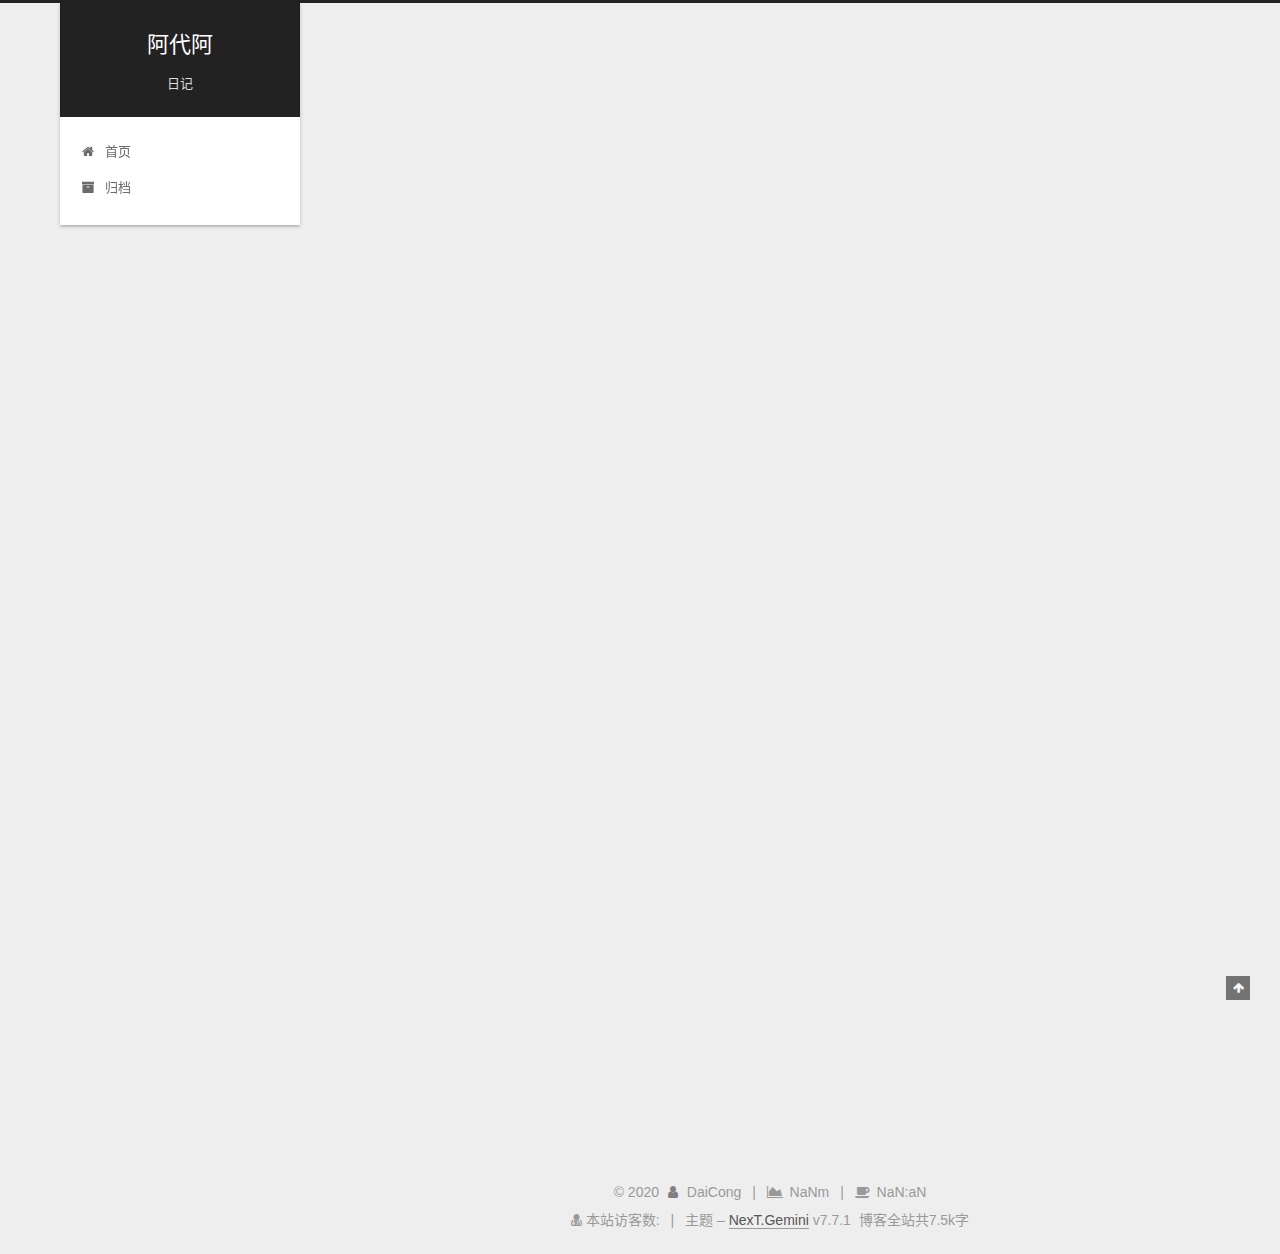
<file: 2020/02/14/hello-world - 副本 (3)/index.html>
<!DOCTYPE html>
<html lang="zh-CN">
<head>
  <meta charset="UTF-8">
<meta name="viewport" content="width=device-width, initial-scale=1, maximum-scale=2">
<meta name="theme-color" content="#222">
<meta name="generator" content="Hexo 4.2.0">
  <link rel="apple-touch-icon" sizes="180x180" href="/images/apple-touch-icon-next.png">
  <link rel="icon" type="image/png" sizes="32x32" href="/images/favicon-32x32-next.png">
  <link rel="icon" type="image/png" sizes="16x16" href="/images/favicon-16x16-next.png">
  <link rel="mask-icon" href="/images/logo.svg" color="#222">

<link rel="stylesheet" href="/css/main.css">


<link rel="stylesheet" href="/lib/font-awesome/css/font-awesome.min.css">

<script id="hexo-configurations">
    var NexT = window.NexT || {};
    var CONFIG = {"hostname":"pyramide.gitee.io","root":"/","scheme":"Gemini","version":"7.7.1","exturl":false,"sidebar":{"position":"left","display":"post","padding":18,"offset":12,"onmobile":false},"copycode":{"enable":false,"show_result":false,"style":null},"back2top":{"enable":true,"sidebar":false,"scrollpercent":false},"bookmark":{"enable":false,"color":"#222","save":"auto"},"fancybox":false,"mediumzoom":false,"lazyload":false,"pangu":false,"comments":{"style":"tabs","active":null,"storage":true,"lazyload":false,"nav":null},"algolia":{"hits":{"per_page":10},"labels":{"input_placeholder":"Search for Posts","hits_empty":"We didn't find any results for the search: ${query}","hits_stats":"${hits} results found in ${time} ms"}},"localsearch":{"enable":false,"trigger":"auto","top_n_per_article":1,"unescape":false,"preload":false},"motion":{"enable":true,"async":false,"transition":{"post_block":"fadeIn","post_header":"slideDownIn","post_body":"slideDownIn","coll_header":"slideLeftIn","sidebar":"slideUpIn"}}};
  </script>

  <meta name="description" content="Welcome to Hexo! This is your very first post. Check documentation for more info. If you get any problems when using Hexo, you can find the answer in troubleshooting or you can ask me on GitHub. Quick">
<meta property="og:type" content="article">
<meta property="og:title" content="Hello World">
<meta property="og:url" content="http://pyramide.gitee.io/2020/02/14/hello-world%20-%20%E5%89%AF%E6%9C%AC%20(3)/index.html">
<meta property="og:site_name" content="阿代阿">
<meta property="og:description" content="Welcome to Hexo! This is your very first post. Check documentation for more info. If you get any problems when using Hexo, you can find the answer in troubleshooting or you can ask me on GitHub. Quick">
<meta property="og:locale" content="zh_CN">
<meta property="article:published_time" content="2020-02-14T14:55:48.750Z">
<meta property="article:modified_time" content="2020-02-13T14:20:07.353Z">
<meta property="article:author" content="DaiCong">
<meta name="twitter:card" content="summary">

<link rel="canonical" href="http://pyramide.gitee.io/2020/02/14/hello-world%20-%20%E5%89%AF%E6%9C%AC%20(3)/">


<script id="page-configurations">
  // https://hexo.io/docs/variables.html
  CONFIG.page = {
    sidebar: "",
    isHome: false,
    isPost: true
  };
</script>

  <title>Hello World | 阿代阿</title>
  






  <noscript>
  <style>
  .use-motion .brand,
  .use-motion .menu-item,
  .sidebar-inner,
  .use-motion .post-block,
  .use-motion .pagination,
  .use-motion .comments,
  .use-motion .post-header,
  .use-motion .post-body,
  .use-motion .collection-header { opacity: initial; }

  .use-motion .site-title,
  .use-motion .site-subtitle {
    opacity: initial;
    top: initial;
  }

  .use-motion .logo-line-before i { left: initial; }
  .use-motion .logo-line-after i { right: initial; }
  </style>
</noscript>

</head>

<body itemscope itemtype="http://schema.org/WebPage">
  <div class="container use-motion">
    <div class="headband"></div>

    <header class="header" itemscope itemtype="http://schema.org/WPHeader">
      <div class="header-inner"><div class="site-brand-container">
  <div class="site-meta">

    <div>
      <a href="/" class="brand" rel="start">
        <span class="logo-line-before"><i></i></span>
        <span class="site-title">阿代阿</span>
        <span class="logo-line-after"><i></i></span>
      </a>
    </div>
        <p class="site-subtitle">日记</p>
  </div>

  <div class="site-nav-toggle">
    <div class="toggle" aria-label="切换导航栏">
      <span class="toggle-line toggle-line-first"></span>
      <span class="toggle-line toggle-line-middle"></span>
      <span class="toggle-line toggle-line-last"></span>
    </div>
  </div>
</div>


<nav class="site-nav">
  
  <ul id="menu" class="menu">
        <li class="menu-item menu-item-home">

    <a href="/" rel="section"><i class="fa fa-fw fa-home"></i>首页</a>

  </li>
        <li class="menu-item menu-item-archives">

    <a href="/archives/" rel="section"><i class="fa fa-fw fa-archive"></i>归档</a>

  </li>
  </ul>

</nav>
</div>
    </header>

    
  <div class="back-to-top">
    <i class="fa fa-arrow-up"></i>
    <span>0%</span>
  </div>


    <main class="main">
      <div class="main-inner">
        <div class="content-wrap">
          

          <div class="content">
            

  <div class="posts-expand">
      
  
  
  <article itemscope itemtype="http://schema.org/Article" class="post-block " lang="zh-CN">
    <link itemprop="mainEntityOfPage" href="http://pyramide.gitee.io/2020/02/14/hello-world%20-%20%E5%89%AF%E6%9C%AC%20(3)/">

    <span hidden itemprop="author" itemscope itemtype="http://schema.org/Person">
      <meta itemprop="image" content="/images/avatar.gif">
      <meta itemprop="name" content="DaiCong">
      <meta itemprop="description" content="记录美好生活">
    </span>

    <span hidden itemprop="publisher" itemscope itemtype="http://schema.org/Organization">
      <meta itemprop="name" content="阿代阿">
    </span>
      <header class="post-header">
        <h1 class="post-title" itemprop="name headline">
          Hello World
        </h1>

        <div class="post-meta">
            <span class="post-meta-item">
              <span class="post-meta-item-icon">
                <i class="fa fa-calendar-o"></i>
              </span>
              <span class="post-meta-item-text">发表于</span>

              <time title="创建时间：2020-02-14 22:55:48" itemprop="dateCreated datePublished" datetime="2020-02-14T22:55:48+08:00">2020-02-14</time>
            </span>
              <span class="post-meta-item">
                <span class="post-meta-item-icon">
                  <i class="fa fa-calendar-check-o"></i>
                </span>
                <span class="post-meta-item-text">更新于</span>
                <time title="修改时间：2020-02-13 22:20:07" itemprop="dateModified" datetime="2020-02-13T22:20:07+08:00">2020-02-13</time>
              </span>

          <br>
            <span class="post-meta-item" title="本文字数">
              <span class="post-meta-item-icon">
                <i class="fa fa-file-word-o"></i>
              </span>
                <span class="post-meta-item-text">本文字数：</span>
              <span></span>
            </span>
            <span class="post-meta-item" title="阅读时长">
              <span class="post-meta-item-icon">
                <i class="fa fa-clock-o"></i>
              </span>
                <span class="post-meta-item-text">阅读时长 &asymp;</span>
              <span>NaN:aN</span>
            </span>

        </div>
      </header>

    
    
    
    <div class="post-body" itemprop="articleBody">

      
        <p>Welcome to <a href="https://hexo.io/" target="_blank" rel="noopener">Hexo</a>! This is your very first post. Check <a href="https://hexo.io/docs/" target="_blank" rel="noopener">documentation</a> for more info. If you get any problems when using Hexo, you can find the answer in <a href="https://hexo.io/docs/troubleshooting.html" target="_blank" rel="noopener">troubleshooting</a> or you can ask me on <a href="https://github.com/hexojs/hexo/issues" target="_blank" rel="noopener">GitHub</a>.</p>
<h2 id="Quick-Start"><a href="#Quick-Start" class="headerlink" title="Quick Start"></a>Quick Start</h2><h3 id="Create-a-new-post"><a href="#Create-a-new-post" class="headerlink" title="Create a new post"></a>Create a new post</h3><figure class="highlight bash"><table><tr><td class="gutter"><pre><span class="line">1</span><br></pre></td><td class="code"><pre><span class="line">$ hexo new <span class="string">"My New Post"</span></span><br></pre></td></tr></table></figure>

<p>More info: <a href="https://hexo.io/docs/writing.html" target="_blank" rel="noopener">Writing</a></p>
<h3 id="Run-server"><a href="#Run-server" class="headerlink" title="Run server"></a>Run server</h3><figure class="highlight bash"><table><tr><td class="gutter"><pre><span class="line">1</span><br></pre></td><td class="code"><pre><span class="line">$ hexo server</span><br></pre></td></tr></table></figure>

<p>More info: <a href="https://hexo.io/docs/server.html" target="_blank" rel="noopener">Server</a></p>
<h3 id="Generate-static-files"><a href="#Generate-static-files" class="headerlink" title="Generate static files"></a>Generate static files</h3><figure class="highlight bash"><table><tr><td class="gutter"><pre><span class="line">1</span><br></pre></td><td class="code"><pre><span class="line">$ hexo generate</span><br></pre></td></tr></table></figure>

<p>More info: <a href="https://hexo.io/docs/generating.html" target="_blank" rel="noopener">Generating</a></p>
<h3 id="Deploy-to-remote-sites"><a href="#Deploy-to-remote-sites" class="headerlink" title="Deploy to remote sites"></a>Deploy to remote sites</h3><figure class="highlight bash"><table><tr><td class="gutter"><pre><span class="line">1</span><br></pre></td><td class="code"><pre><span class="line">$ hexo deploy</span><br></pre></td></tr></table></figure>

<p>More info: <a href="https://hexo.io/docs/one-command-deployment.html" target="_blank" rel="noopener">Deployment</a></p>

    </div>

    
    
    

      <footer class="post-footer">

        


        
    <div class="post-nav">
      <div class="post-nav-item">
    <a href="/2020/02/14/hello-world%20-%20%E5%89%AF%E6%9C%AC%20(2)/" rel="prev" title="Hello World">
      <i class="fa fa-chevron-left"></i> Hello World
    </a></div>
      <div class="post-nav-item">
    <a href="/2020/02/14/hello-world%20-%20%E5%89%AF%E6%9C%AC%20(4)/" rel="next" title="Hello World">
      Hello World <i class="fa fa-chevron-right"></i>
    </a></div>
    </div>
      </footer>
    
  </article>
  
  
  

  </div>


          </div>
          

<script>
  window.addEventListener('tabs:register', () => {
    let activeClass = CONFIG.comments.activeClass;
    if (CONFIG.comments.storage) {
      activeClass = localStorage.getItem('comments_active') || activeClass;
    }
    if (activeClass) {
      let activeTab = document.querySelector(`a[href="#comment-${activeClass}"]`);
      if (activeTab) {
        activeTab.click();
      }
    }
  });
  if (CONFIG.comments.storage) {
    window.addEventListener('tabs:click', event => {
      if (!event.target.matches('.tabs-comment .tab-content .tab-pane')) return;
      let commentClass = event.target.classList[1];
      localStorage.setItem('comments_active', commentClass);
    });
  }
</script>

        </div>
          
  
  <div class="toggle sidebar-toggle">
    <span class="toggle-line toggle-line-first"></span>
    <span class="toggle-line toggle-line-middle"></span>
    <span class="toggle-line toggle-line-last"></span>
  </div>

  <aside class="sidebar">
    <div class="sidebar-inner">

      <ul class="sidebar-nav motion-element">
        <li class="sidebar-nav-toc">
          文章目录
        </li>
        <li class="sidebar-nav-overview">
          站点概览
        </li>
      </ul>

      <!--noindex-->
      <div class="post-toc-wrap sidebar-panel">
          <div class="post-toc motion-element"><ol class="nav"><li class="nav-item nav-level-2"><a class="nav-link" href="#Quick-Start"><span class="nav-number">1.</span> <span class="nav-text">Quick Start</span></a><ol class="nav-child"><li class="nav-item nav-level-3"><a class="nav-link" href="#Create-a-new-post"><span class="nav-number">1.1.</span> <span class="nav-text">Create a new post</span></a></li><li class="nav-item nav-level-3"><a class="nav-link" href="#Run-server"><span class="nav-number">1.2.</span> <span class="nav-text">Run server</span></a></li><li class="nav-item nav-level-3"><a class="nav-link" href="#Generate-static-files"><span class="nav-number">1.3.</span> <span class="nav-text">Generate static files</span></a></li><li class="nav-item nav-level-3"><a class="nav-link" href="#Deploy-to-remote-sites"><span class="nav-number">1.4.</span> <span class="nav-text">Deploy to remote sites</span></a></li></ol></li></ol></div>
      </div>
      <!--/noindex-->

      <div class="site-overview-wrap sidebar-panel">
        <div class="site-author motion-element" itemprop="author" itemscope itemtype="http://schema.org/Person">
  <p class="site-author-name" itemprop="name">DaiCong</p>
  <div class="site-description" itemprop="description">记录美好生活</div>
</div>
<div class="site-state-wrap motion-element">
  <nav class="site-state">
      <div class="site-state-item site-state-posts">
          <a href="/archives/">
        
          <span class="site-state-item-count">6</span>
          <span class="site-state-item-name">日志</span>
        </a>
      </div>
  </nav>
</div>



      </div>

    </div>
  </aside>
  <div id="sidebar-dimmer"></div>


      </div>
    </main>

    <footer class="footer">
      <div class="footer-inner">
        
<script async src="https://busuanzi.ibruce.info/busuanzi/2.3/busuanzi.pure.mini.js"></script>
<div class="copyright">
  
  &copy; 
  <span itemprop="copyrightYear">2020</span>
  <span class="with-love">
    <i class="fa fa-user"></i>
  </span>
  <span class="author" itemprop="copyrightHolder">DaiCong</span>
    <span class="post-meta-divider">|</span>
    <span class="post-meta-item-icon">
      <i class="fa fa-area-chart"></i>
    </span>
    <span title="站点总字数">NaNm</span>
    <span class="post-meta-divider">|</span>
    <span class="post-meta-item-icon">
      <i class="fa fa-coffee"></i>
    </span>
    <span title="站点阅读时长">NaN:aN</span>
</div>
  <div class="powered-by">
  <i class="fa fa-user-md"></i><span id="busuanzi_container_site_pv">
	本站访客数:<span id="busuanzi_value_site_uv"></span>
  </span>
  </div>
  <span class="post-meta-divider">|</span>
  <div class="theme-info">主题 – <a href="https://theme-next.org/" class="theme-link" rel="noopener" target="_blank">NexT.Gemini</a> v7.7.1
  </div>
<div class="theme-info">
  <div class="powered-by"></div>
  <span class="post-count">博客全站共7.5k字</span>
</div>
        








      </div>
    </footer>
  </div>

  
  <script src="/lib/anime.min.js"></script>
  <script src="/lib/velocity/velocity.min.js"></script>
  <script src="/lib/velocity/velocity.ui.min.js"></script>

<script src="/js/utils.js"></script>

<script src="/js/motion.js"></script>


<script src="/js/schemes/pisces.js"></script>


<script src="/js/next-boot.js"></script>




  















  

  

</body>
</html>
</file>
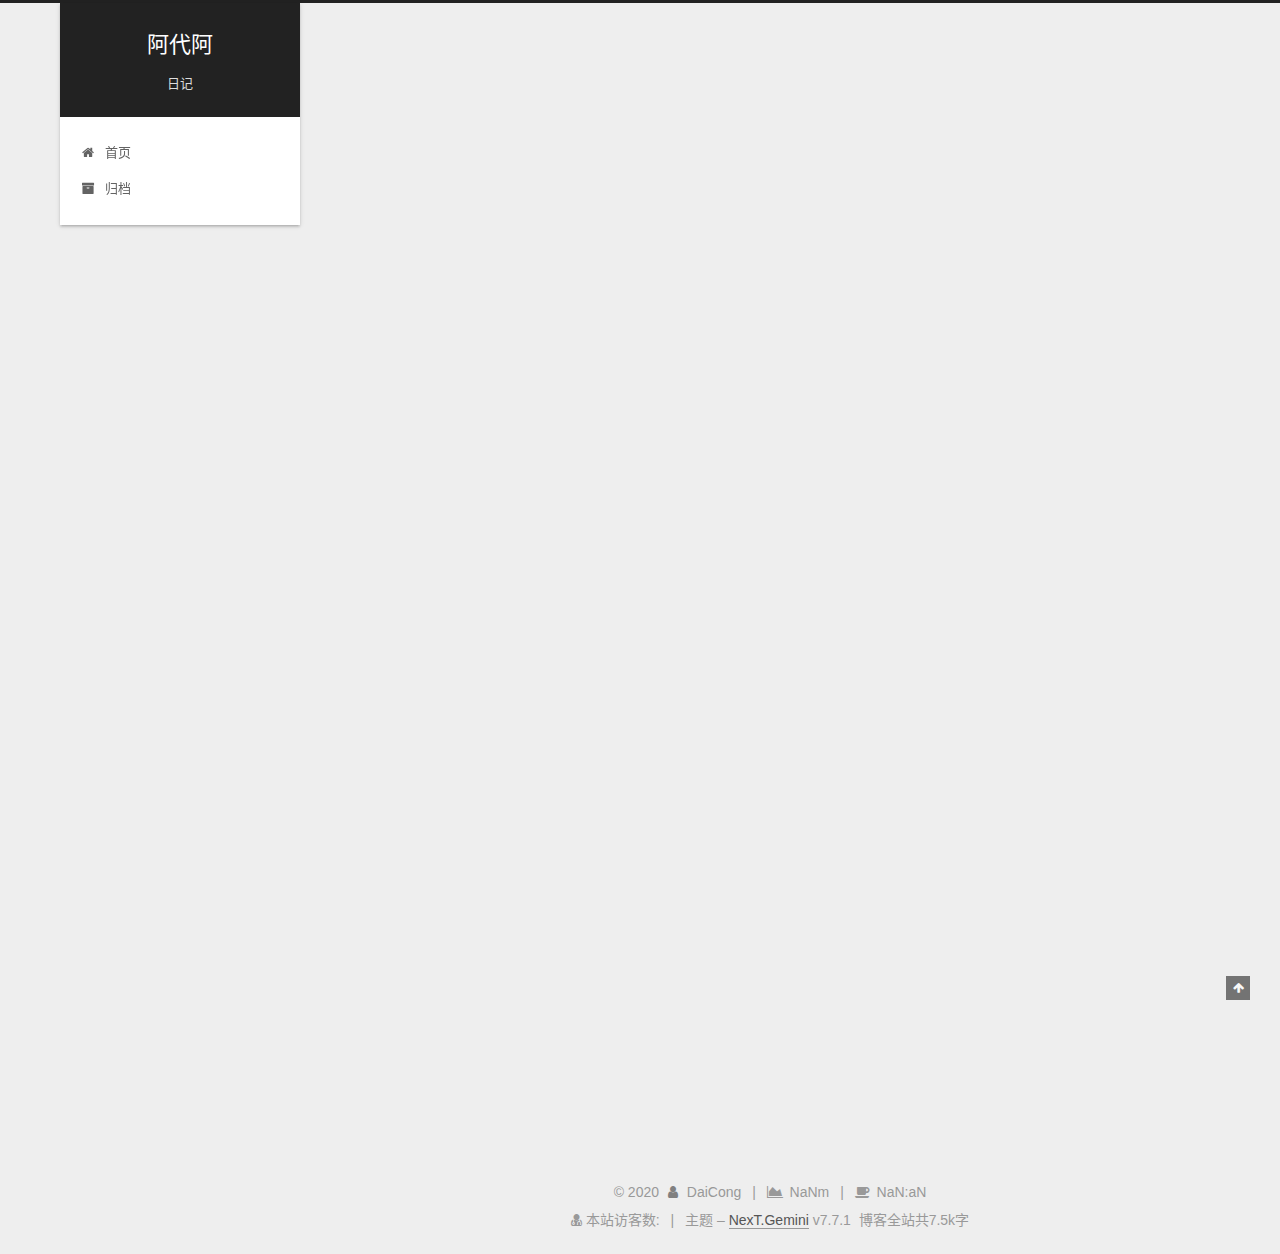
<file: 2020/02/14/hello-world - 副本 (4)/index.html>
<!DOCTYPE html>
<html lang="zh-CN">
<head>
  <meta charset="UTF-8">
<meta name="viewport" content="width=device-width, initial-scale=1, maximum-scale=2">
<meta name="theme-color" content="#222">
<meta name="generator" content="Hexo 4.2.0">
  <link rel="apple-touch-icon" sizes="180x180" href="/images/apple-touch-icon-next.png">
  <link rel="icon" type="image/png" sizes="32x32" href="/images/favicon-32x32-next.png">
  <link rel="icon" type="image/png" sizes="16x16" href="/images/favicon-16x16-next.png">
  <link rel="mask-icon" href="/images/logo.svg" color="#222">

<link rel="stylesheet" href="/css/main.css">


<link rel="stylesheet" href="/lib/font-awesome/css/font-awesome.min.css">

<script id="hexo-configurations">
    var NexT = window.NexT || {};
    var CONFIG = {"hostname":"pyramide.gitee.io","root":"/","scheme":"Gemini","version":"7.7.1","exturl":false,"sidebar":{"position":"left","display":"post","padding":18,"offset":12,"onmobile":false},"copycode":{"enable":false,"show_result":false,"style":null},"back2top":{"enable":true,"sidebar":false,"scrollpercent":false},"bookmark":{"enable":false,"color":"#222","save":"auto"},"fancybox":false,"mediumzoom":false,"lazyload":false,"pangu":false,"comments":{"style":"tabs","active":null,"storage":true,"lazyload":false,"nav":null},"algolia":{"hits":{"per_page":10},"labels":{"input_placeholder":"Search for Posts","hits_empty":"We didn't find any results for the search: ${query}","hits_stats":"${hits} results found in ${time} ms"}},"localsearch":{"enable":false,"trigger":"auto","top_n_per_article":1,"unescape":false,"preload":false},"motion":{"enable":true,"async":false,"transition":{"post_block":"fadeIn","post_header":"slideDownIn","post_body":"slideDownIn","coll_header":"slideLeftIn","sidebar":"slideUpIn"}}};
  </script>

  <meta name="description" content="Welcome to Hexo! This is your very first post. Check documentation for more info. If you get any problems when using Hexo, you can find the answer in troubleshooting or you can ask me on GitHub. Quick">
<meta property="og:type" content="article">
<meta property="og:title" content="Hello World">
<meta property="og:url" content="http://pyramide.gitee.io/2020/02/14/hello-world%20-%20%E5%89%AF%E6%9C%AC%20(4)/index.html">
<meta property="og:site_name" content="阿代阿">
<meta property="og:description" content="Welcome to Hexo! This is your very first post. Check documentation for more info. If you get any problems when using Hexo, you can find the answer in troubleshooting or you can ask me on GitHub. Quick">
<meta property="og:locale" content="zh_CN">
<meta property="article:published_time" content="2020-02-14T14:55:49.235Z">
<meta property="article:modified_time" content="2020-02-13T14:20:07.353Z">
<meta property="article:author" content="DaiCong">
<meta name="twitter:card" content="summary">

<link rel="canonical" href="http://pyramide.gitee.io/2020/02/14/hello-world%20-%20%E5%89%AF%E6%9C%AC%20(4)/">


<script id="page-configurations">
  // https://hexo.io/docs/variables.html
  CONFIG.page = {
    sidebar: "",
    isHome: false,
    isPost: true
  };
</script>

  <title>Hello World | 阿代阿</title>
  






  <noscript>
  <style>
  .use-motion .brand,
  .use-motion .menu-item,
  .sidebar-inner,
  .use-motion .post-block,
  .use-motion .pagination,
  .use-motion .comments,
  .use-motion .post-header,
  .use-motion .post-body,
  .use-motion .collection-header { opacity: initial; }

  .use-motion .site-title,
  .use-motion .site-subtitle {
    opacity: initial;
    top: initial;
  }

  .use-motion .logo-line-before i { left: initial; }
  .use-motion .logo-line-after i { right: initial; }
  </style>
</noscript>

</head>

<body itemscope itemtype="http://schema.org/WebPage">
  <div class="container use-motion">
    <div class="headband"></div>

    <header class="header" itemscope itemtype="http://schema.org/WPHeader">
      <div class="header-inner"><div class="site-brand-container">
  <div class="site-meta">

    <div>
      <a href="/" class="brand" rel="start">
        <span class="logo-line-before"><i></i></span>
        <span class="site-title">阿代阿</span>
        <span class="logo-line-after"><i></i></span>
      </a>
    </div>
        <p class="site-subtitle">日记</p>
  </div>

  <div class="site-nav-toggle">
    <div class="toggle" aria-label="切换导航栏">
      <span class="toggle-line toggle-line-first"></span>
      <span class="toggle-line toggle-line-middle"></span>
      <span class="toggle-line toggle-line-last"></span>
    </div>
  </div>
</div>


<nav class="site-nav">
  
  <ul id="menu" class="menu">
        <li class="menu-item menu-item-home">

    <a href="/" rel="section"><i class="fa fa-fw fa-home"></i>首页</a>

  </li>
        <li class="menu-item menu-item-archives">

    <a href="/archives/" rel="section"><i class="fa fa-fw fa-archive"></i>归档</a>

  </li>
  </ul>

</nav>
</div>
    </header>

    
  <div class="back-to-top">
    <i class="fa fa-arrow-up"></i>
    <span>0%</span>
  </div>


    <main class="main">
      <div class="main-inner">
        <div class="content-wrap">
          

          <div class="content">
            

  <div class="posts-expand">
      
  
  
  <article itemscope itemtype="http://schema.org/Article" class="post-block " lang="zh-CN">
    <link itemprop="mainEntityOfPage" href="http://pyramide.gitee.io/2020/02/14/hello-world%20-%20%E5%89%AF%E6%9C%AC%20(4)/">

    <span hidden itemprop="author" itemscope itemtype="http://schema.org/Person">
      <meta itemprop="image" content="/images/avatar.gif">
      <meta itemprop="name" content="DaiCong">
      <meta itemprop="description" content="记录美好生活">
    </span>

    <span hidden itemprop="publisher" itemscope itemtype="http://schema.org/Organization">
      <meta itemprop="name" content="阿代阿">
    </span>
      <header class="post-header">
        <h1 class="post-title" itemprop="name headline">
          Hello World
        </h1>

        <div class="post-meta">
            <span class="post-meta-item">
              <span class="post-meta-item-icon">
                <i class="fa fa-calendar-o"></i>
              </span>
              <span class="post-meta-item-text">发表于</span>

              <time title="创建时间：2020-02-14 22:55:49" itemprop="dateCreated datePublished" datetime="2020-02-14T22:55:49+08:00">2020-02-14</time>
            </span>
              <span class="post-meta-item">
                <span class="post-meta-item-icon">
                  <i class="fa fa-calendar-check-o"></i>
                </span>
                <span class="post-meta-item-text">更新于</span>
                <time title="修改时间：2020-02-13 22:20:07" itemprop="dateModified" datetime="2020-02-13T22:20:07+08:00">2020-02-13</time>
              </span>

          <br>
            <span class="post-meta-item" title="本文字数">
              <span class="post-meta-item-icon">
                <i class="fa fa-file-word-o"></i>
              </span>
                <span class="post-meta-item-text">本文字数：</span>
              <span></span>
            </span>
            <span class="post-meta-item" title="阅读时长">
              <span class="post-meta-item-icon">
                <i class="fa fa-clock-o"></i>
              </span>
                <span class="post-meta-item-text">阅读时长 &asymp;</span>
              <span>NaN:aN</span>
            </span>

        </div>
      </header>

    
    
    
    <div class="post-body" itemprop="articleBody">

      
        <p>Welcome to <a href="https://hexo.io/" target="_blank" rel="noopener">Hexo</a>! This is your very first post. Check <a href="https://hexo.io/docs/" target="_blank" rel="noopener">documentation</a> for more info. If you get any problems when using Hexo, you can find the answer in <a href="https://hexo.io/docs/troubleshooting.html" target="_blank" rel="noopener">troubleshooting</a> or you can ask me on <a href="https://github.com/hexojs/hexo/issues" target="_blank" rel="noopener">GitHub</a>.</p>
<h2 id="Quick-Start"><a href="#Quick-Start" class="headerlink" title="Quick Start"></a>Quick Start</h2><h3 id="Create-a-new-post"><a href="#Create-a-new-post" class="headerlink" title="Create a new post"></a>Create a new post</h3><figure class="highlight bash"><table><tr><td class="gutter"><pre><span class="line">1</span><br></pre></td><td class="code"><pre><span class="line">$ hexo new <span class="string">"My New Post"</span></span><br></pre></td></tr></table></figure>

<p>More info: <a href="https://hexo.io/docs/writing.html" target="_blank" rel="noopener">Writing</a></p>
<h3 id="Run-server"><a href="#Run-server" class="headerlink" title="Run server"></a>Run server</h3><figure class="highlight bash"><table><tr><td class="gutter"><pre><span class="line">1</span><br></pre></td><td class="code"><pre><span class="line">$ hexo server</span><br></pre></td></tr></table></figure>

<p>More info: <a href="https://hexo.io/docs/server.html" target="_blank" rel="noopener">Server</a></p>
<h3 id="Generate-static-files"><a href="#Generate-static-files" class="headerlink" title="Generate static files"></a>Generate static files</h3><figure class="highlight bash"><table><tr><td class="gutter"><pre><span class="line">1</span><br></pre></td><td class="code"><pre><span class="line">$ hexo generate</span><br></pre></td></tr></table></figure>

<p>More info: <a href="https://hexo.io/docs/generating.html" target="_blank" rel="noopener">Generating</a></p>
<h3 id="Deploy-to-remote-sites"><a href="#Deploy-to-remote-sites" class="headerlink" title="Deploy to remote sites"></a>Deploy to remote sites</h3><figure class="highlight bash"><table><tr><td class="gutter"><pre><span class="line">1</span><br></pre></td><td class="code"><pre><span class="line">$ hexo deploy</span><br></pre></td></tr></table></figure>

<p>More info: <a href="https://hexo.io/docs/one-command-deployment.html" target="_blank" rel="noopener">Deployment</a></p>

    </div>

    
    
    

      <footer class="post-footer">

        


        
    <div class="post-nav">
      <div class="post-nav-item">
    <a href="/2020/02/14/hello-world%20-%20%E5%89%AF%E6%9C%AC%20(3)/" rel="prev" title="Hello World">
      <i class="fa fa-chevron-left"></i> Hello World
    </a></div>
      <div class="post-nav-item"></div>
    </div>
      </footer>
    
  </article>
  
  
  

  </div>


          </div>
          

<script>
  window.addEventListener('tabs:register', () => {
    let activeClass = CONFIG.comments.activeClass;
    if (CONFIG.comments.storage) {
      activeClass = localStorage.getItem('comments_active') || activeClass;
    }
    if (activeClass) {
      let activeTab = document.querySelector(`a[href="#comment-${activeClass}"]`);
      if (activeTab) {
        activeTab.click();
      }
    }
  });
  if (CONFIG.comments.storage) {
    window.addEventListener('tabs:click', event => {
      if (!event.target.matches('.tabs-comment .tab-content .tab-pane')) return;
      let commentClass = event.target.classList[1];
      localStorage.setItem('comments_active', commentClass);
    });
  }
</script>

        </div>
          
  
  <div class="toggle sidebar-toggle">
    <span class="toggle-line toggle-line-first"></span>
    <span class="toggle-line toggle-line-middle"></span>
    <span class="toggle-line toggle-line-last"></span>
  </div>

  <aside class="sidebar">
    <div class="sidebar-inner">

      <ul class="sidebar-nav motion-element">
        <li class="sidebar-nav-toc">
          文章目录
        </li>
        <li class="sidebar-nav-overview">
          站点概览
        </li>
      </ul>

      <!--noindex-->
      <div class="post-toc-wrap sidebar-panel">
          <div class="post-toc motion-element"><ol class="nav"><li class="nav-item nav-level-2"><a class="nav-link" href="#Quick-Start"><span class="nav-number">1.</span> <span class="nav-text">Quick Start</span></a><ol class="nav-child"><li class="nav-item nav-level-3"><a class="nav-link" href="#Create-a-new-post"><span class="nav-number">1.1.</span> <span class="nav-text">Create a new post</span></a></li><li class="nav-item nav-level-3"><a class="nav-link" href="#Run-server"><span class="nav-number">1.2.</span> <span class="nav-text">Run server</span></a></li><li class="nav-item nav-level-3"><a class="nav-link" href="#Generate-static-files"><span class="nav-number">1.3.</span> <span class="nav-text">Generate static files</span></a></li><li class="nav-item nav-level-3"><a class="nav-link" href="#Deploy-to-remote-sites"><span class="nav-number">1.4.</span> <span class="nav-text">Deploy to remote sites</span></a></li></ol></li></ol></div>
      </div>
      <!--/noindex-->

      <div class="site-overview-wrap sidebar-panel">
        <div class="site-author motion-element" itemprop="author" itemscope itemtype="http://schema.org/Person">
  <p class="site-author-name" itemprop="name">DaiCong</p>
  <div class="site-description" itemprop="description">记录美好生活</div>
</div>
<div class="site-state-wrap motion-element">
  <nav class="site-state">
      <div class="site-state-item site-state-posts">
          <a href="/archives/">
        
          <span class="site-state-item-count">6</span>
          <span class="site-state-item-name">日志</span>
        </a>
      </div>
  </nav>
</div>



      </div>

    </div>
  </aside>
  <div id="sidebar-dimmer"></div>


      </div>
    </main>

    <footer class="footer">
      <div class="footer-inner">
        
<script async src="https://busuanzi.ibruce.info/busuanzi/2.3/busuanzi.pure.mini.js"></script>
<div class="copyright">
  
  &copy; 
  <span itemprop="copyrightYear">2020</span>
  <span class="with-love">
    <i class="fa fa-user"></i>
  </span>
  <span class="author" itemprop="copyrightHolder">DaiCong</span>
    <span class="post-meta-divider">|</span>
    <span class="post-meta-item-icon">
      <i class="fa fa-area-chart"></i>
    </span>
    <span title="站点总字数">NaNm</span>
    <span class="post-meta-divider">|</span>
    <span class="post-meta-item-icon">
      <i class="fa fa-coffee"></i>
    </span>
    <span title="站点阅读时长">NaN:aN</span>
</div>
  <div class="powered-by">
  <i class="fa fa-user-md"></i><span id="busuanzi_container_site_pv">
	本站访客数:<span id="busuanzi_value_site_uv"></span>
  </span>
  </div>
  <span class="post-meta-divider">|</span>
  <div class="theme-info">主题 – <a href="https://theme-next.org/" class="theme-link" rel="noopener" target="_blank">NexT.Gemini</a> v7.7.1
  </div>
<div class="theme-info">
  <div class="powered-by"></div>
  <span class="post-count">博客全站共7.5k字</span>
</div>
        








      </div>
    </footer>
  </div>

  
  <script src="/lib/anime.min.js"></script>
  <script src="/lib/velocity/velocity.min.js"></script>
  <script src="/lib/velocity/velocity.ui.min.js"></script>

<script src="/js/utils.js"></script>

<script src="/js/motion.js"></script>


<script src="/js/schemes/pisces.js"></script>


<script src="/js/next-boot.js"></script>




  















  

  

</body>
</html>
</file>
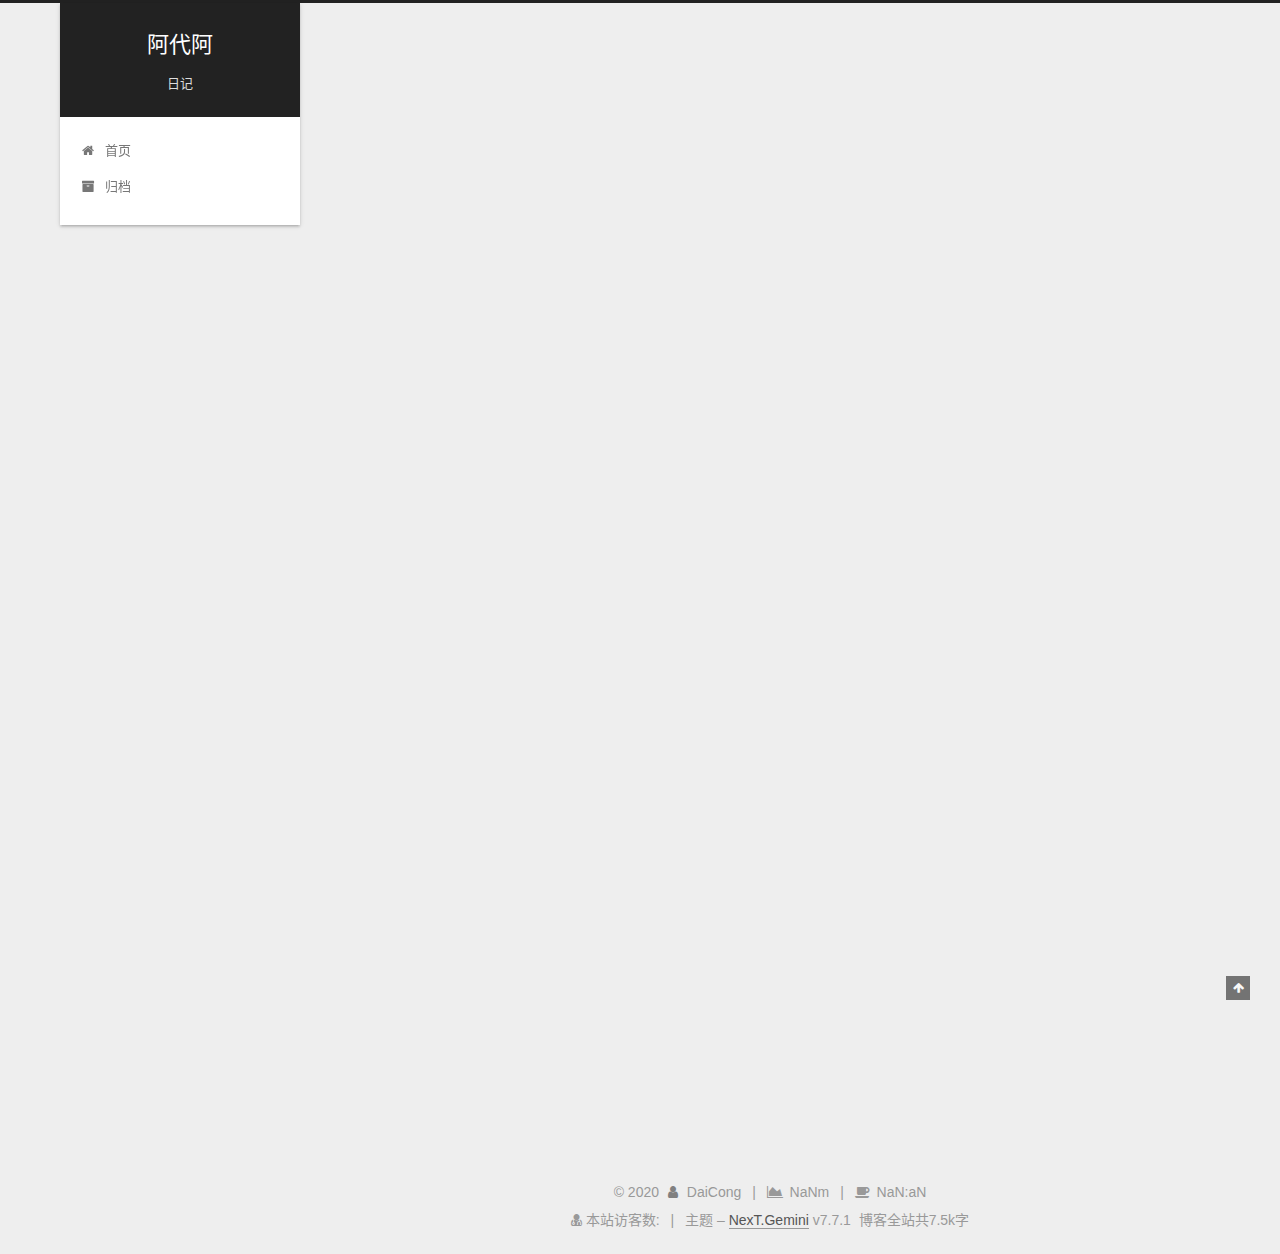
<file: 2020/02/14/hello-world - 副本/index.html>
<!DOCTYPE html>
<html lang="zh-CN">
<head>
  <meta charset="UTF-8">
<meta name="viewport" content="width=device-width, initial-scale=1, maximum-scale=2">
<meta name="theme-color" content="#222">
<meta name="generator" content="Hexo 4.2.0">
  <link rel="apple-touch-icon" sizes="180x180" href="/images/apple-touch-icon-next.png">
  <link rel="icon" type="image/png" sizes="32x32" href="/images/favicon-32x32-next.png">
  <link rel="icon" type="image/png" sizes="16x16" href="/images/favicon-16x16-next.png">
  <link rel="mask-icon" href="/images/logo.svg" color="#222">

<link rel="stylesheet" href="/css/main.css">


<link rel="stylesheet" href="/lib/font-awesome/css/font-awesome.min.css">

<script id="hexo-configurations">
    var NexT = window.NexT || {};
    var CONFIG = {"hostname":"pyramide.gitee.io","root":"/","scheme":"Gemini","version":"7.7.1","exturl":false,"sidebar":{"position":"left","display":"post","padding":18,"offset":12,"onmobile":false},"copycode":{"enable":false,"show_result":false,"style":null},"back2top":{"enable":true,"sidebar":false,"scrollpercent":false},"bookmark":{"enable":false,"color":"#222","save":"auto"},"fancybox":false,"mediumzoom":false,"lazyload":false,"pangu":false,"comments":{"style":"tabs","active":null,"storage":true,"lazyload":false,"nav":null},"algolia":{"hits":{"per_page":10},"labels":{"input_placeholder":"Search for Posts","hits_empty":"We didn't find any results for the search: ${query}","hits_stats":"${hits} results found in ${time} ms"}},"localsearch":{"enable":false,"trigger":"auto","top_n_per_article":1,"unescape":false,"preload":false},"motion":{"enable":true,"async":false,"transition":{"post_block":"fadeIn","post_header":"slideDownIn","post_body":"slideDownIn","coll_header":"slideLeftIn","sidebar":"slideUpIn"}}};
  </script>

  <meta name="description" content="Welcome to Hexo! This is your very first post. Check documentation for more info. If you get any problems when using Hexo, you can find the answer in troubleshooting or you can ask me on GitHub. Quick">
<meta property="og:type" content="article">
<meta property="og:title" content="Hello World">
<meta property="og:url" content="http://pyramide.gitee.io/2020/02/14/hello-world%20-%20%E5%89%AF%E6%9C%AC/index.html">
<meta property="og:site_name" content="阿代阿">
<meta property="og:description" content="Welcome to Hexo! This is your very first post. Check documentation for more info. If you get any problems when using Hexo, you can find the answer in troubleshooting or you can ask me on GitHub. Quick">
<meta property="og:locale" content="zh_CN">
<meta property="article:published_time" content="2020-02-14T14:55:47.211Z">
<meta property="article:modified_time" content="2020-02-13T14:20:07.353Z">
<meta property="article:author" content="DaiCong">
<meta name="twitter:card" content="summary">

<link rel="canonical" href="http://pyramide.gitee.io/2020/02/14/hello-world%20-%20%E5%89%AF%E6%9C%AC/">


<script id="page-configurations">
  // https://hexo.io/docs/variables.html
  CONFIG.page = {
    sidebar: "",
    isHome: false,
    isPost: true
  };
</script>

  <title>Hello World | 阿代阿</title>
  






  <noscript>
  <style>
  .use-motion .brand,
  .use-motion .menu-item,
  .sidebar-inner,
  .use-motion .post-block,
  .use-motion .pagination,
  .use-motion .comments,
  .use-motion .post-header,
  .use-motion .post-body,
  .use-motion .collection-header { opacity: initial; }

  .use-motion .site-title,
  .use-motion .site-subtitle {
    opacity: initial;
    top: initial;
  }

  .use-motion .logo-line-before i { left: initial; }
  .use-motion .logo-line-after i { right: initial; }
  </style>
</noscript>

</head>

<body itemscope itemtype="http://schema.org/WebPage">
  <div class="container use-motion">
    <div class="headband"></div>

    <header class="header" itemscope itemtype="http://schema.org/WPHeader">
      <div class="header-inner"><div class="site-brand-container">
  <div class="site-meta">

    <div>
      <a href="/" class="brand" rel="start">
        <span class="logo-line-before"><i></i></span>
        <span class="site-title">阿代阿</span>
        <span class="logo-line-after"><i></i></span>
      </a>
    </div>
        <p class="site-subtitle">日记</p>
  </div>

  <div class="site-nav-toggle">
    <div class="toggle" aria-label="切换导航栏">
      <span class="toggle-line toggle-line-first"></span>
      <span class="toggle-line toggle-line-middle"></span>
      <span class="toggle-line toggle-line-last"></span>
    </div>
  </div>
</div>


<nav class="site-nav">
  
  <ul id="menu" class="menu">
        <li class="menu-item menu-item-home">

    <a href="/" rel="section"><i class="fa fa-fw fa-home"></i>首页</a>

  </li>
        <li class="menu-item menu-item-archives">

    <a href="/archives/" rel="section"><i class="fa fa-fw fa-archive"></i>归档</a>

  </li>
  </ul>

</nav>
</div>
    </header>

    
  <div class="back-to-top">
    <i class="fa fa-arrow-up"></i>
    <span>0%</span>
  </div>


    <main class="main">
      <div class="main-inner">
        <div class="content-wrap">
          

          <div class="content">
            

  <div class="posts-expand">
      
  
  
  <article itemscope itemtype="http://schema.org/Article" class="post-block " lang="zh-CN">
    <link itemprop="mainEntityOfPage" href="http://pyramide.gitee.io/2020/02/14/hello-world%20-%20%E5%89%AF%E6%9C%AC/">

    <span hidden itemprop="author" itemscope itemtype="http://schema.org/Person">
      <meta itemprop="image" content="/images/avatar.gif">
      <meta itemprop="name" content="DaiCong">
      <meta itemprop="description" content="记录美好生活">
    </span>

    <span hidden itemprop="publisher" itemscope itemtype="http://schema.org/Organization">
      <meta itemprop="name" content="阿代阿">
    </span>
      <header class="post-header">
        <h1 class="post-title" itemprop="name headline">
          Hello World
        </h1>

        <div class="post-meta">
            <span class="post-meta-item">
              <span class="post-meta-item-icon">
                <i class="fa fa-calendar-o"></i>
              </span>
              <span class="post-meta-item-text">发表于</span>

              <time title="创建时间：2020-02-14 22:55:47" itemprop="dateCreated datePublished" datetime="2020-02-14T22:55:47+08:00">2020-02-14</time>
            </span>
              <span class="post-meta-item">
                <span class="post-meta-item-icon">
                  <i class="fa fa-calendar-check-o"></i>
                </span>
                <span class="post-meta-item-text">更新于</span>
                <time title="修改时间：2020-02-13 22:20:07" itemprop="dateModified" datetime="2020-02-13T22:20:07+08:00">2020-02-13</time>
              </span>

          <br>
            <span class="post-meta-item" title="本文字数">
              <span class="post-meta-item-icon">
                <i class="fa fa-file-word-o"></i>
              </span>
                <span class="post-meta-item-text">本文字数：</span>
              <span></span>
            </span>
            <span class="post-meta-item" title="阅读时长">
              <span class="post-meta-item-icon">
                <i class="fa fa-clock-o"></i>
              </span>
                <span class="post-meta-item-text">阅读时长 &asymp;</span>
              <span>NaN:aN</span>
            </span>

        </div>
      </header>

    
    
    
    <div class="post-body" itemprop="articleBody">

      
        <p>Welcome to <a href="https://hexo.io/" target="_blank" rel="noopener">Hexo</a>! This is your very first post. Check <a href="https://hexo.io/docs/" target="_blank" rel="noopener">documentation</a> for more info. If you get any problems when using Hexo, you can find the answer in <a href="https://hexo.io/docs/troubleshooting.html" target="_blank" rel="noopener">troubleshooting</a> or you can ask me on <a href="https://github.com/hexojs/hexo/issues" target="_blank" rel="noopener">GitHub</a>.</p>
<h2 id="Quick-Start"><a href="#Quick-Start" class="headerlink" title="Quick Start"></a>Quick Start</h2><h3 id="Create-a-new-post"><a href="#Create-a-new-post" class="headerlink" title="Create a new post"></a>Create a new post</h3><figure class="highlight bash"><table><tr><td class="gutter"><pre><span class="line">1</span><br></pre></td><td class="code"><pre><span class="line">$ hexo new <span class="string">"My New Post"</span></span><br></pre></td></tr></table></figure>

<p>More info: <a href="https://hexo.io/docs/writing.html" target="_blank" rel="noopener">Writing</a></p>
<h3 id="Run-server"><a href="#Run-server" class="headerlink" title="Run server"></a>Run server</h3><figure class="highlight bash"><table><tr><td class="gutter"><pre><span class="line">1</span><br></pre></td><td class="code"><pre><span class="line">$ hexo server</span><br></pre></td></tr></table></figure>

<p>More info: <a href="https://hexo.io/docs/server.html" target="_blank" rel="noopener">Server</a></p>
<h3 id="Generate-static-files"><a href="#Generate-static-files" class="headerlink" title="Generate static files"></a>Generate static files</h3><figure class="highlight bash"><table><tr><td class="gutter"><pre><span class="line">1</span><br></pre></td><td class="code"><pre><span class="line">$ hexo generate</span><br></pre></td></tr></table></figure>

<p>More info: <a href="https://hexo.io/docs/generating.html" target="_blank" rel="noopener">Generating</a></p>
<h3 id="Deploy-to-remote-sites"><a href="#Deploy-to-remote-sites" class="headerlink" title="Deploy to remote sites"></a>Deploy to remote sites</h3><figure class="highlight bash"><table><tr><td class="gutter"><pre><span class="line">1</span><br></pre></td><td class="code"><pre><span class="line">$ hexo deploy</span><br></pre></td></tr></table></figure>

<p>More info: <a href="https://hexo.io/docs/one-command-deployment.html" target="_blank" rel="noopener">Deployment</a></p>

    </div>

    
    
    

      <footer class="post-footer">

        


        
    <div class="post-nav">
      <div class="post-nav-item">
    <a href="/2020/02/14/20200213%E7%90%86%E8%B4%A2%E5%85%A5%E9%97%A8%E8%AF%BE%E7%A8%8B%E6%80%BB%E7%BB%93/" rel="prev" title="Hello World">
      <i class="fa fa-chevron-left"></i> Hello World
    </a></div>
      <div class="post-nav-item">
    <a href="/2020/02/14/hello-world%20-%20%E5%89%AF%E6%9C%AC%20(2)/" rel="next" title="Hello World">
      Hello World <i class="fa fa-chevron-right"></i>
    </a></div>
    </div>
      </footer>
    
  </article>
  
  
  

  </div>


          </div>
          

<script>
  window.addEventListener('tabs:register', () => {
    let activeClass = CONFIG.comments.activeClass;
    if (CONFIG.comments.storage) {
      activeClass = localStorage.getItem('comments_active') || activeClass;
    }
    if (activeClass) {
      let activeTab = document.querySelector(`a[href="#comment-${activeClass}"]`);
      if (activeTab) {
        activeTab.click();
      }
    }
  });
  if (CONFIG.comments.storage) {
    window.addEventListener('tabs:click', event => {
      if (!event.target.matches('.tabs-comment .tab-content .tab-pane')) return;
      let commentClass = event.target.classList[1];
      localStorage.setItem('comments_active', commentClass);
    });
  }
</script>

        </div>
          
  
  <div class="toggle sidebar-toggle">
    <span class="toggle-line toggle-line-first"></span>
    <span class="toggle-line toggle-line-middle"></span>
    <span class="toggle-line toggle-line-last"></span>
  </div>

  <aside class="sidebar">
    <div class="sidebar-inner">

      <ul class="sidebar-nav motion-element">
        <li class="sidebar-nav-toc">
          文章目录
        </li>
        <li class="sidebar-nav-overview">
          站点概览
        </li>
      </ul>

      <!--noindex-->
      <div class="post-toc-wrap sidebar-panel">
          <div class="post-toc motion-element"><ol class="nav"><li class="nav-item nav-level-2"><a class="nav-link" href="#Quick-Start"><span class="nav-number">1.</span> <span class="nav-text">Quick Start</span></a><ol class="nav-child"><li class="nav-item nav-level-3"><a class="nav-link" href="#Create-a-new-post"><span class="nav-number">1.1.</span> <span class="nav-text">Create a new post</span></a></li><li class="nav-item nav-level-3"><a class="nav-link" href="#Run-server"><span class="nav-number">1.2.</span> <span class="nav-text">Run server</span></a></li><li class="nav-item nav-level-3"><a class="nav-link" href="#Generate-static-files"><span class="nav-number">1.3.</span> <span class="nav-text">Generate static files</span></a></li><li class="nav-item nav-level-3"><a class="nav-link" href="#Deploy-to-remote-sites"><span class="nav-number">1.4.</span> <span class="nav-text">Deploy to remote sites</span></a></li></ol></li></ol></div>
      </div>
      <!--/noindex-->

      <div class="site-overview-wrap sidebar-panel">
        <div class="site-author motion-element" itemprop="author" itemscope itemtype="http://schema.org/Person">
  <p class="site-author-name" itemprop="name">DaiCong</p>
  <div class="site-description" itemprop="description">记录美好生活</div>
</div>
<div class="site-state-wrap motion-element">
  <nav class="site-state">
      <div class="site-state-item site-state-posts">
          <a href="/archives/">
        
          <span class="site-state-item-count">6</span>
          <span class="site-state-item-name">日志</span>
        </a>
      </div>
  </nav>
</div>



      </div>

    </div>
  </aside>
  <div id="sidebar-dimmer"></div>


      </div>
    </main>

    <footer class="footer">
      <div class="footer-inner">
        
<script async src="https://busuanzi.ibruce.info/busuanzi/2.3/busuanzi.pure.mini.js"></script>
<div class="copyright">
  
  &copy; 
  <span itemprop="copyrightYear">2020</span>
  <span class="with-love">
    <i class="fa fa-user"></i>
  </span>
  <span class="author" itemprop="copyrightHolder">DaiCong</span>
    <span class="post-meta-divider">|</span>
    <span class="post-meta-item-icon">
      <i class="fa fa-area-chart"></i>
    </span>
    <span title="站点总字数">NaNm</span>
    <span class="post-meta-divider">|</span>
    <span class="post-meta-item-icon">
      <i class="fa fa-coffee"></i>
    </span>
    <span title="站点阅读时长">NaN:aN</span>
</div>
  <div class="powered-by">
  <i class="fa fa-user-md"></i><span id="busuanzi_container_site_pv">
	本站访客数:<span id="busuanzi_value_site_uv"></span>
  </span>
  </div>
  <span class="post-meta-divider">|</span>
  <div class="theme-info">主题 – <a href="https://theme-next.org/" class="theme-link" rel="noopener" target="_blank">NexT.Gemini</a> v7.7.1
  </div>
<div class="theme-info">
  <div class="powered-by"></div>
  <span class="post-count">博客全站共7.5k字</span>
</div>
        








      </div>
    </footer>
  </div>

  
  <script src="/lib/anime.min.js"></script>
  <script src="/lib/velocity/velocity.min.js"></script>
  <script src="/lib/velocity/velocity.ui.min.js"></script>

<script src="/js/utils.js"></script>

<script src="/js/motion.js"></script>


<script src="/js/schemes/pisces.js"></script>


<script src="/js/next-boot.js"></script>




  















  

  

</body>
</html>
</file>
<file: css/main.css>
html {
  line-height: 1.15; /* 1 */
  -webkit-text-size-adjust: 100%; /* 2 */
}
body {
  margin: 0;
}
main {
  display: block;
}
h1 {
  font-size: 2em;
  margin: 0.67em 0;
}
hr {
  box-sizing: content-box; /* 1 */
  height: 0; /* 1 */
  overflow: visible; /* 2 */
}
pre {
  font-family: monospace, monospace; /* 1 */
  font-size: 1em; /* 2 */
}
a {
  background: transparent;
}
abbr[title] {
  border-bottom: none; /* 1 */
  text-decoration: underline; /* 2 */
  text-decoration: underline dotted; /* 2 */
}
b,
strong {
  font-weight: bolder;
}
code,
kbd,
samp {
  font-family: monospace, monospace; /* 1 */
  font-size: 1em; /* 2 */
}
small {
  font-size: 80%;
}
sub,
sup {
  font-size: 75%;
  line-height: 0;
  position: relative;
  vertical-align: baseline;
}
sub {
  bottom: -0.25em;
}
sup {
  top: -0.5em;
}
img {
  border-style: none;
}
button,
input,
optgroup,
select,
textarea {
  font-family: inherit; /* 1 */
  font-size: 100%; /* 1 */
  line-height: 1.15; /* 1 */
  margin: 0; /* 2 */
}
button,
input {
/* 1 */
  overflow: visible;
}
button,
select {
/* 1 */
  text-transform: none;
}
button,
[type='button'],
[type='reset'],
[type='submit'] {
  -webkit-appearance: button;
}
button::-moz-focus-inner,
[type='button']::-moz-focus-inner,
[type='reset']::-moz-focus-inner,
[type='submit']::-moz-focus-inner {
  border-style: none;
  padding: 0;
}
button:-moz-focusring,
[type='button']:-moz-focusring,
[type='reset']:-moz-focusring,
[type='submit']:-moz-focusring {
  outline: 1px dotted ButtonText;
}
fieldset {
  padding: 0.35em 0.75em 0.625em;
}
legend {
  box-sizing: border-box; /* 1 */
  color: inherit; /* 2 */
  display: table; /* 1 */
  max-width: 100%; /* 1 */
  padding: 0; /* 3 */
  white-space: normal; /* 1 */
}
progress {
  vertical-align: baseline;
}
textarea {
  overflow: auto;
}
[type='checkbox'],
[type='radio'] {
  box-sizing: border-box; /* 1 */
  padding: 0; /* 2 */
}
[type='number']::-webkit-inner-spin-button,
[type='number']::-webkit-outer-spin-button {
  height: auto;
}
[type='search'] {
  outline-offset: -2px; /* 2 */
  -webkit-appearance: textfield; /* 1 */
}
[type='search']::-webkit-search-decoration {
  -webkit-appearance: none;
}
::-webkit-file-upload-button {
  font: inherit; /* 2 */
  -webkit-appearance: button; /* 1 */
}
details {
  display: block;
}
summary {
  display: list-item;
}
template {
  display: none;
}
[hidden] {
  display: none;
}
::selection {
  background: #262a30;
  color: #fff;
}
html,
body {
  height: 100%;
}
body {
  background: #eee;
  color: #555;
  font-family: 'Lato', "PingFang SC", "Microsoft YaHei", sans-serif;
  font-size: 1em;
  line-height: 2;
}
@media (max-width: 991px) {
  body {
    padding-left: 0 !important;
    padding-right: 0 !important;
  }
}
h1,
h2,
h3,
h4,
h5,
h6 {
  font-family: 'Lato', "PingFang SC", "Microsoft YaHei", sans-serif;
  font-weight: bold;
  line-height: 1.5;
  margin: 20px 0 15px;
}
h1 {
  font-size: 1.5em;
}
h2 {
  font-size: 1.375em;
}
h3 {
  font-size: 1.25em;
}
h4 {
  font-size: 1.125em;
}
h5 {
  font-size: 1em;
}
h6 {
  font-size: 0.875em;
}
p {
  margin: 0 0 20px 0;
}
a,
span.exturl {
  border-bottom: 1px solid #999;
  color: #555;
  outline: 0;
  text-decoration: none;
  overflow-wrap: break-word;
  word-wrap: break-word;
  cursor: pointer;
}
a:hover,
span.exturl:hover {
  border-bottom-color: #222;
  color: #222;
}
iframe,
img,
video {
  display: block;
  margin-left: auto;
  margin-right: auto;
  max-width: 100%;
}
hr {
  background-color: #ddd;
  background-image: repeating-linear-gradient(-45deg, #fff, #fff 4px, transparent 4px, transparent 8px);
  border: 0;
  height: 3px;
  margin: 40px 0;
}
blockquote {
  border-left: 4px solid #ddd;
  color: #666;
  margin: 0;
  padding: 0 15px;
}
blockquote cite::before {
  content: '-';
  padding: 0 5px;
}
dt {
  font-weight: 700;
}
dd {
  margin: 0;
  padding: 0;
}
kbd {
  background-color: #f5f5f5;
  background-image: linear-gradient(#eee, #fff, #eee);
  border: 1px solid #ccc;
  border-radius: 0.2em;
  box-shadow: 0.1em 0.1em 0.2em rgba(0,0,0,0.1);
  font-family: inherit;
  padding: 0.1em 0.3em;
  white-space: nowrap;
}
.table-container {
  overflow: auto;
}
table {
  border-collapse: collapse;
  border-spacing: 0;
  font-size: 0.875em;
  margin: 0 0 20px 0;
  width: 100%;
}
tbody tr:nth-of-type(odd) {
  background: #f9f9f9;
}
tbody tr:hover {
  background: #f5f5f5;
}
caption,
th,
td {
  font-weight: normal;
  padding: 8px;
  text-align: left;
  vertical-align: middle;
}
th,
td {
  border: 1px solid #ddd;
  border-bottom: 3px solid #ddd;
}
th {
  font-weight: 700;
  padding-bottom: 10px;
}
td {
  border-bottom-width: 1px;
}
.btn {
  background: #fff;
  border: 2px solid #555;
  border-radius: 2px;
  color: #555;
  display: inline-block;
  font-size: 0.875em;
  line-height: 2;
  padding: 0 20px;
  text-decoration: none;
  transition-property: background-color;
  transition-delay: 0s;
  transition-duration: 0.2s;
  transition-timing-function: ease-in-out;
}
.btn:hover {
  background: #222;
  border-color: #222;
  color: #fff;
}
.btn + .btn {
  margin: 0 0 8px 8px;
}
.btn .fa-fw {
  text-align: left;
  width: 1.285714285714286em;
}
.toggle {
  line-height: 0;
}
.toggle .toggle-line {
  background: #fff;
  display: inline-block;
  height: 2px;
  left: 0;
  position: relative;
  top: 0;
  transition: all 0.4s;
  vertical-align: top;
  width: 100%;
}
.toggle .toggle-line:not(:first-child) {
  margin-top: 3px;
}
.toggle.toggle-arrow .toggle-line-first {
  left: 50%;
  top: 2px;
  transform: rotate(45deg);
  width: 50%;
}
.toggle.toggle-arrow .toggle-line-middle {
  left: 2px;
  width: 90%;
}
.toggle.toggle-arrow .toggle-line-last {
  left: 50%;
  top: -2px;
  transform: rotate(-45deg);
  width: 50%;
}
.toggle.toggle-close .toggle-line-first {
  transform: rotate(-45deg);
  top: 5px;
}
.toggle.toggle-close .toggle-line-middle {
  opacity: 0;
}
.toggle.toggle-close .toggle-line-last {
  transform: rotate(45deg);
  top: -5px;
}
.highlight,
pre {
  background: #f7f7f7;
  color: #4d4d4c;
  line-height: 1.6;
  margin: 0 auto 20px;
}
pre,
code {
  font-family: consolas, Menlo, monospace, "PingFang SC", "Microsoft YaHei";
}
code {
  background: #eee;
  border-radius: 3px;
  color: #555;
  padding: 2px 4px;
  overflow-wrap: break-word;
  word-wrap: break-word;
}
.highlight *::selection {
  background: #d6d6d6;
}
.highlight pre {
  border: 0;
  margin: 0;
  padding: 10px 0;
}
.highlight table {
  border: 0;
  margin: 0;
  width: auto;
}
.highlight td {
  border: 0;
  padding: 0;
}
.highlight figcaption {
  background: #eee;
  color: #4d4d4c;
  font-size: 0.875em;
  line-height: 1.2;
  padding: 0.5em;
}
.highlight figcaption::before,
.highlight figcaption::after {
  content: ' ';
  display: table;
}
.highlight figcaption::after {
  clear: both;
}
.highlight figcaption a {
  color: #4d4d4c;
  float: right;
}
.highlight figcaption a:hover {
  border-bottom-color: #4d4d4c;
}
.highlight .gutter {
  -moz-user-select: none;
  -ms-user-select: none;
  -webkit-user-select: none;
  user-select: none;
}
.highlight .gutter pre {
  background: #eff2f3;
  color: #869194;
  padding-left: 10px;
  padding-right: 10px;
  text-align: right;
}
.highlight .code pre {
  background: #f7f7f7;
  padding-left: 10px;
  width: 100%;
}
.gist table {
  width: auto;
}
.gist table td {
  border: 0;
}
pre {
  overflow: auto;
  padding: 10px;
}
pre code {
  background: none;
  color: #4d4d4c;
  font-size: 0.875em;
  padding: 0;
  text-shadow: none;
}
pre .deletion {
  background: #fdd;
}
pre .addition {
  background: #dfd;
}
pre .meta {
  color: #eab700;
  -moz-user-select: none;
  -ms-user-select: none;
  -webkit-user-select: none;
  user-select: none;
}
pre .comment {
  color: #8e908c;
}
pre .variable,
pre .attribute,
pre .tag,
pre .name,
pre .regexp,
pre .ruby .constant,
pre .xml .tag .title,
pre .xml .pi,
pre .xml .doctype,
pre .html .doctype,
pre .css .id,
pre .css .class,
pre .css .pseudo {
  color: #c82829;
}
pre .number,
pre .preprocessor,
pre .built_in,
pre .builtin-name,
pre .literal,
pre .params,
pre .constant,
pre .command {
  color: #f5871f;
}
pre .ruby .class .title,
pre .css .rules .attribute,
pre .string,
pre .symbol,
pre .value,
pre .inheritance,
pre .header,
pre .ruby .symbol,
pre .xml .cdata,
pre .special,
pre .formula {
  color: #718c00;
}
pre .title,
pre .css .hexcolor {
  color: #3e999f;
}
pre .function,
pre .python .decorator,
pre .python .title,
pre .ruby .function .title,
pre .ruby .title .keyword,
pre .perl .sub,
pre .javascript .title,
pre .coffeescript .title {
  color: #4271ae;
}
pre .keyword,
pre .javascript .function {
  color: #8959a8;
}
.blockquote-center {
  border-left: none;
  margin: 40px 0;
  padding: 0;
  position: relative;
  text-align: center;
}
.blockquote-center::before,
.blockquote-center::after {
  background-repeat: no-repeat;
  background-size: 22px 22px;
  content: ' ';
  display: block;
  height: 24px;
  opacity: 0.2;
  position: absolute;
  width: 100%;
}
.blockquote-center::before {
  background-image: url("../images/quote-l.svg");
  background-position: 0 -6px;
  border-top: 1px solid #ccc;
  top: -20px;
}
.blockquote-center::after {
  background-image: url("../images/quote-r.svg");
  background-position: 100% 8px;
  border-bottom: 1px solid #ccc;
  bottom: -20px;
}
.blockquote-center p,
.blockquote-center div {
  text-align: center;
}
.post-body .group-picture img {
  margin: 0 auto;
  padding: 0 3px;
}
.group-picture-row {
  margin-bottom: 6px;
  overflow: hidden;
}
.group-picture-column {
  float: left;
  margin-bottom: 10px;
}
.post-body .label {
  display: inline;
  padding: 0 2px;
}
.post-body .label.default {
  background: #f0f0f0;
}
.post-body .label.primary {
  background: #efe6f7;
}
.post-body .label.info {
  background: #e5f2f8;
}
.post-body .label.success {
  background: #e7f4e9;
}
.post-body .label.warning {
  background: #fcf6e1;
}
.post-body .label.danger {
  background: #fae8eb;
}
.post-body .tabs {
  margin-bottom: 20px;
}
.post-body .tabs,
.tabs-comment {
  display: block;
  padding-top: 10px;
  position: relative;
}
.post-body .tabs ul.nav-tabs,
.tabs-comment ul.nav-tabs {
  display: flex;
  flex-wrap: wrap;
  margin: 0;
  margin-bottom: -1px;
  padding: 0;
}
@media (max-width: 413px) {
  .post-body .tabs ul.nav-tabs,
  .tabs-comment ul.nav-tabs {
    display: block;
    margin-bottom: 5px;
  }
}
.post-body .tabs ul.nav-tabs li.tab,
.tabs-comment ul.nav-tabs li.tab {
  background: #fff;
  border-bottom: 1px solid #ddd;
  border-left: 1px solid transparent;
  border-right: 1px solid transparent;
  border-top: 3px solid transparent;
  flex-grow: 1;
  list-style-type: none;
  border-radius: 0 0 0 0;
}
@media (max-width: 413px) {
  .post-body .tabs ul.nav-tabs li.tab,
  .tabs-comment ul.nav-tabs li.tab {
    border-bottom: 1px solid transparent;
    border-left: 3px solid transparent;
    border-right: 1px solid transparent;
    border-top: 1px solid transparent;
  }
}
@media (max-width: 413px) {
  .post-body .tabs ul.nav-tabs li.tab,
  .tabs-comment ul.nav-tabs li.tab {
    border-radius: 0;
  }
}
.post-body .tabs ul.nav-tabs li.tab a,
.tabs-comment ul.nav-tabs li.tab a {
  border-bottom: initial;
  display: block;
  line-height: 1.8;
  outline: 0;
  padding: 0.25em 0.75em;
  text-align: center;
  transition-delay: 0s;
  transition-duration: 0.2s;
  transition-timing-function: ease-out;
}
.post-body .tabs ul.nav-tabs li.tab a i,
.tabs-comment ul.nav-tabs li.tab a i {
  width: 1.285714285714286em;
}
.post-body .tabs ul.nav-tabs li.tab.active,
.tabs-comment ul.nav-tabs li.tab.active {
  border-bottom: 1px solid transparent;
  border-left: 1px solid #ddd;
  border-right: 1px solid #ddd;
  border-top: 3px solid #fc6423;
}
@media (max-width: 413px) {
  .post-body .tabs ul.nav-tabs li.tab.active,
  .tabs-comment ul.nav-tabs li.tab.active {
    border-bottom: 1px solid #ddd;
    border-left: 3px solid #fc6423;
    border-right: 1px solid #ddd;
    border-top: 1px solid #ddd;
  }
}
.post-body .tabs ul.nav-tabs li.tab.active a,
.tabs-comment ul.nav-tabs li.tab.active a {
  color: #555;
  cursor: default;
}
.post-body .tabs .tab-content .tab-pane,
.tabs-comment .tab-content .tab-pane {
  border: 1px solid #ddd;
  padding: 20px 20px 0 20px;
  border-radius: 0;
}
.post-body .tabs .tab-content .tab-pane:not(.active),
.tabs-comment .tab-content .tab-pane:not(.active) {
  display: none;
}
.post-body .tabs .tab-content .tab-pane.active,
.tabs-comment .tab-content .tab-pane.active {
  display: block;
}
.post-body .tabs .tab-content .tab-pane.active:nth-of-type(1),
.tabs-comment .tab-content .tab-pane.active:nth-of-type(1) {
  border-radius: 0 0 0 0;
}
@media (max-width: 413px) {
  .post-body .tabs .tab-content .tab-pane.active:nth-of-type(1),
  .tabs-comment .tab-content .tab-pane.active:nth-of-type(1) {
    border-radius: 0;
  }
}
.post-body .note {
  border-radius: 3px;
  margin-bottom: 20px;
  padding: 15px;
  position: relative;
  border: 1px solid #eee;
  border-left-width: 5px;
}
.post-body .note h2,
.post-body .note h3,
.post-body .note h4,
.post-body .note h5,
.post-body .note h6 {
  margin-top: 0;
  border-bottom: initial;
  margin-bottom: 0;
  padding-top: 0;
}
.post-body .note p:first-child,
.post-body .note ul:first-child,
.post-body .note ol:first-child,
.post-body .note table:first-child,
.post-body .note pre:first-child,
.post-body .note blockquote:first-child,
.post-body .note img:first-child {
  margin-top: 0;
}
.post-body .note p:last-child,
.post-body .note ul:last-child,
.post-body .note ol:last-child,
.post-body .note table:last-child,
.post-body .note pre:last-child,
.post-body .note blockquote:last-child,
.post-body .note img:last-child {
  margin-bottom: 0;
}
.post-body .note.default {
  border-left-color: #777;
}
.post-body .note.default h2,
.post-body .note.default h3,
.post-body .note.default h4,
.post-body .note.default h5,
.post-body .note.default h6 {
  color: #777;
}
.post-body .note.primary {
  border-left-color: #6f42c1;
}
.post-body .note.primary h2,
.post-body .note.primary h3,
.post-body .note.primary h4,
.post-body .note.primary h5,
.post-body .note.primary h6 {
  color: #6f42c1;
}
.post-body .note.info {
  border-left-color: #428bca;
}
.post-body .note.info h2,
.post-body .note.info h3,
.post-body .note.info h4,
.post-body .note.info h5,
.post-body .note.info h6 {
  color: #428bca;
}
.post-body .note.success {
  border-left-color: #5cb85c;
}
.post-body .note.success h2,
.post-body .note.success h3,
.post-body .note.success h4,
.post-body .note.success h5,
.post-body .note.success h6 {
  color: #5cb85c;
}
.post-body .note.warning {
  border-left-color: #f0ad4e;
}
.post-body .note.warning h2,
.post-body .note.warning h3,
.post-body .note.warning h4,
.post-body .note.warning h5,
.post-body .note.warning h6 {
  color: #f0ad4e;
}
.post-body .note.danger {
  border-left-color: #d9534f;
}
.post-body .note.danger h2,
.post-body .note.danger h3,
.post-body .note.danger h4,
.post-body .note.danger h5,
.post-body .note.danger h6 {
  color: #d9534f;
}
.pagination .prev,
.pagination .next,
.pagination .page-number,
.pagination .space {
  display: inline-block;
  margin: 0 10px;
  padding: 0 11px;
  position: relative;
  top: -1px;
}
@media (max-width: 767px) {
  .pagination .prev,
  .pagination .next,
  .pagination .page-number,
  .pagination .space {
    margin: 0 5px;
  }
}
.pagination {
  border-top: 1px solid #eee;
  margin: 120px 0 0;
  text-align: center;
}
.pagination .prev,
.pagination .next,
.pagination .page-number {
  border-bottom: 0;
  border-top: 1px solid #eee;
  transition-property: border-color;
  transition-delay: 0s;
  transition-duration: 0.2s;
  transition-timing-function: ease-in-out;
}
.pagination .prev:hover,
.pagination .next:hover,
.pagination .page-number:hover {
  border-top-color: #222;
}
.pagination .space {
  margin: 0;
  padding: 0;
}
.pagination .prev {
  margin-left: 0;
}
.pagination .next {
  margin-right: 0;
}
.pagination .page-number.current {
  background: #ccc;
  border-top-color: #ccc;
  color: #fff;
}
@media (max-width: 767px) {
  .pagination {
    border-top: none;
  }
  .pagination .prev,
  .pagination .next,
  .pagination .page-number {
    border-bottom: 1px solid #eee;
    border-top: 0;
    margin-bottom: 10px;
    padding: 0 10px;
  }
  .pagination .prev:hover,
  .pagination .next:hover,
  .pagination .page-number:hover {
    border-bottom-color: #222;
  }
}
.comments {
  margin: 60px 20px 0;
  overflow: hidden;
}
.comment-button-group {
  display: flex;
  flex-wrap: wrap-reverse;
  justify-content: center;
  margin: 1em 0;
}
.comment-button-group .comment-button {
  margin: 0.1em 0.2em;
}
.comment-button-group .comment-button.active {
  background: #222;
  border-color: #222;
  color: #fff;
}
.comment-position {
  display: none;
}
.comment-position.active {
  display: block;
}
.tabs-comment {
  background: #fff;
  margin-top: 4em;
  padding-top: 0;
}
.tabs-comment .comments {
  border: 0;
  box-shadow: none;
  margin-top: 0;
  padding-top: 0;
}
.container {
  min-height: 100%;
  position: relative;
}
.main-inner {
  margin: 0 auto;
  width: calc(100% - 20px);
}
@media (min-width: 1200px) {
  .main-inner {
    width: 1160px;
  }
}
@media (min-width: 1600px) {
  .main-inner {
    width: 73%;
  }
}
.header {
  background: transparent;
}
.header-inner {
  margin: 0 auto;
  width: calc(100% - 20px);
}
@media (min-width: 1200px) {
  .header-inner {
    width: 1160px;
  }
}
@media (min-width: 1600px) {
  .header-inner {
    width: 73%;
  }
}
.site-brand-container {
  display: flex;
  flex-shrink: 0;
  padding: 0 10px;
}
.headband {
  background: #222;
  height: 3px;
}
.site-meta {
  flex-grow: 1;
  text-align: center;
}
@media (max-width: 767px) {
  .site-meta {
    text-align: center;
  }
}
.brand {
  background: #222;
  border-bottom: none;
  color: #fff;
  display: inline-block;
  line-height: 1.375em;
  padding: 0 40px;
  position: relative;
}
.brand:hover {
  color: #fff;
}
.site-title {
  display: inline-block;
  font-family: 'Lato', "PingFang SC", "Microsoft YaHei", sans-serif;
  font-size: 1.375em;
  font-weight: normal;
  line-height: 1.5;
  vertical-align: top;
}
.site-subtitle {
  color: #ddd;
  font-size: 0.8125em;
  margin: 10px 0;
}
.use-motion .brand {
  opacity: 0;
}
.use-motion .site-title,
.use-motion .site-subtitle,
.use-motion .custom-logo-image {
  opacity: 0;
  position: relative;
  top: -10px;
}
.site-nav-toggle {
  display: none;
}
@media (max-width: 767px) {
  .site-nav-toggle {
    display: flex;
    flex-direction: column;
    justify-content: center;
  }
}
.site-nav-toggle .toggle {
  padding: 10px;
  width: 22px;
}
.site-nav-toggle .toggle .toggle-line {
  background: #555;
  border-radius: 1px;
}
.site-nav-right {
  display: none;
  width: 42px;
}
@media (max-width: 767px) {
  .site-nav-right {
    display: block;
  }
}
.site-nav {
  display: block;
}
@media (max-width: 767px) {
  .site-nav {
    clear: both;
    display: none;
  }
}
.site-nav.site-nav-on {
  display: block;
}
.menu {
  margin-top: 20px;
  padding-left: 0;
  text-align: center;
}
.menu-item {
  display: inline-block;
  list-style: none;
  margin: 0 10px;
}
@media (max-width: 767px) {
  .menu-item {
    margin-top: 10px;
  }
}
.menu-item a,
.menu-item span.exturl {
  border-bottom: 0;
  display: block;
  font-size: 0.8125em;
  transition-property: border-color;
  transition-delay: 0s;
  transition-duration: 0.2s;
  transition-timing-function: ease-in-out;
}
@media (hover: none) {
  .menu-item a:hover,
  .menu-item span.exturl:hover {
    border-bottom-color: transparent !important;
  }
}
.menu-item .fa {
  margin-right: 8px;
}
.menu-item .badge {
  display: inline-block;
  font-weight: 700;
  line-height: 1;
  margin-left: 0.35em;
  margin-top: 0.35em;
  text-align: center;
  white-space: nowrap;
}
@media (max-width: 767px) {
  .menu-item .badge {
    float: right;
    margin-left: 0;
  }
}
.use-motion .menu-item {
  opacity: 0;
}
.sidebar {
  background: #222;
  bottom: 0;
  box-shadow: inset 0 2px 6px #000;
  position: fixed;
  top: 0;
}
.sidebar a,
.sidebar span.exturl {
  border-bottom-color: #555;
  color: #999;
}
.sidebar a:hover,
.sidebar span.exturl:hover {
  border-bottom-color: #eee;
  color: #eee;
}
@media (max-width: 991px) {
  .sidebar {
    display: none;
  }
}
.sidebar-inner {
  color: #999;
  padding: 18px 10px;
  text-align: center;
}
.cc-license {
  margin-top: 10px;
  text-align: center;
}
.cc-license .cc-opacity {
  border-bottom: none;
  opacity: 0.7;
}
.cc-license .cc-opacity:hover {
  opacity: 0.9;
}
.cc-license img {
  display: inline-block;
}
.site-author-image {
  border: 1px solid #eee;
  display: block;
  height: auto;
  margin: 0 auto;
  max-width: 120px;
  padding: 2px;
}
.site-author-name {
  color: #222;
  font-weight: 600;
  margin: 0;
  text-align: center;
}
.site-description {
  color: #999;
  font-size: 0.8125em;
  margin-top: 0;
  text-align: center;
}
.links-of-author {
  margin-top: 15px;
}
.links-of-author a,
.links-of-author span.exturl {
  border-bottom-color: #555;
  display: inline-block;
  font-size: 0.8125em;
  margin-bottom: 10px;
  margin-right: 10px;
  vertical-align: middle;
}
.links-of-author a::before,
.links-of-author span.exturl::before {
  background: #ffff34;
  border-radius: 50%;
  content: ' ';
  display: inline-block;
  height: 4px;
  margin-right: 3px;
  vertical-align: middle;
  width: 4px;
}
.sidebar-button {
  margin-top: 15px;
}
.sidebar-button a {
  border: 1px solid #fc6423;
  border-radius: 4px;
  color: #fc6423;
  display: inline-block;
  padding: 0 15px;
}
.sidebar-button a .fa {
  margin-right: 5px;
}
.sidebar-button a:hover {
  background: #fc6423;
  border: 1px solid #fc6423;
  color: #fff;
}
.sidebar-button a:hover .fa {
  color: #fff;
}
.links-of-blogroll {
  font-size: 0.8125em;
  margin-top: 10px;
}
.links-of-blogroll-title {
  font-size: 0.875em;
  font-weight: 600;
  margin-top: 0;
}
.links-of-blogroll-list {
  list-style: none;
  margin: 0;
  padding: 0;
}
.links-of-blogroll-item {
  padding: 2px 10px;
}
.links-of-blogroll-item a,
.links-of-blogroll-item span.exturl {
  box-sizing: border-box;
  display: inline-block;
  max-width: 280px;
  overflow: hidden;
  text-overflow: ellipsis;
  white-space: nowrap;
}
#sidebar-dimmer {
  display: none;
}
@media (max-width: 767px) {
  #sidebar-dimmer {
    background: #000;
    display: block;
    height: 100%;
    left: 100%;
    opacity: 0;
    position: fixed;
    top: 0;
    width: 100%;
    z-index: 1100;
  }
  .sidebar-active + #sidebar-dimmer {
    opacity: 0.7;
    transform: translateX(-100%);
    transition: opacity 0.5s;
  }
}
.sidebar-nav {
  margin: 0;
  padding-bottom: 20px;
  padding-left: 0;
}
.sidebar-nav li {
  border-bottom: 1px solid transparent;
  color: #555;
  cursor: pointer;
  display: inline-block;
  font-size: 0.875em;
}
.sidebar-nav li.sidebar-nav-overview {
  margin-left: 10px;
}
.sidebar-nav li:hover {
  color: #fc6423;
}
.sidebar-nav .sidebar-nav-active {
  border-bottom-color: #fc6423;
  color: #fc6423;
}
.sidebar-nav .sidebar-nav-active:hover {
  color: #fc6423;
}
.sidebar-panel {
  display: none;
  overflow-x: hidden;
  overflow-y: auto;
}
.sidebar-panel-active {
  display: block;
}
.sidebar-toggle {
  background: #222;
  bottom: 45px;
  cursor: pointer;
  height: 14px;
  left: 30px;
  padding: 5px;
  position: fixed;
  width: 14px;
  z-index: 1300;
}
@media (max-width: 991px) {
  .sidebar-toggle {
    left: 20px;
    opacity: 0.8;
    display: none;
  }
}
.sidebar-toggle:hover .toggle-line {
  background: #fc6423;
}
.post-toc {
  font-size: 0.875em;
}
.post-toc ol {
  list-style: none;
  margin: 0;
  padding: 0 2px 5px 10px;
  text-align: left;
}
.post-toc ol > ol {
  padding-left: 0;
}
.post-toc ol a {
  border-bottom-color: #ccc;
  color: #666;
  transition-property: all;
  transition-delay: 0s;
  transition-duration: 0.2s;
  transition-timing-function: ease-in-out;
}
.post-toc ol a:hover {
  border-bottom-color: #000;
  color: #000;
}
.post-toc .nav-item {
  line-height: 1.8;
  overflow: hidden;
  text-overflow: ellipsis;
  white-space: nowrap;
}
.post-toc .nav .nav-child {
  display: none;
}
.post-toc .nav .active > .nav-child {
  display: block;
}
.post-toc .nav .active-current > .nav-child {
  display: block;
}
.post-toc .nav .active-current > .nav-child > .nav-item {
  display: block;
}
.post-toc .nav .active > a {
  border-bottom-color: #fc6423;
  color: #fc6423;
}
.post-toc .nav .active-current > a {
  color: #fc6423;
}
.post-toc .nav .active-current > a:hover {
  color: #fc6423;
}
.site-state {
  display: flex;
  justify-content: center;
  line-height: 1.4;
  margin-top: 10px;
  overflow: hidden;
  text-align: center;
  white-space: nowrap;
}
.site-state-item {
  padding: 0 15px;
}
.site-state-item:not(:first-child) {
  border-left: 1px solid #eee;
}
.site-state-item a {
  border-bottom: none;
}
.site-state-item-count {
  color: inherit;
  display: block;
  font-size: 1em;
  font-weight: 600;
  text-align: center;
}
.site-state-item-name {
  color: #999;
  font-size: 0.8125em;
}
.footer {
  color: #999;
  font-size: 0.875em;
  padding: 20px 0;
}
.footer.footer-fixed {
  bottom: 0;
  left: 0;
  position: absolute;
  right: 0;
}
.footer-inner {
  box-sizing: border-box;
  margin: 0 auto;
  text-align: center;
  width: calc(100% - 20px);
}
@media (min-width: 1200px) {
  .footer-inner {
    width: 1160px;
  }
}
@media (min-width: 1600px) {
  .footer-inner {
    width: 73%;
  }
}
.with-love {
  color: #808080;
  display: inline-block;
  margin: 0 5px;
}
.powered-by,
.theme-info {
  display: inline-block;
}
@-moz-keyframes iconAnimate {
  0%, 100% {
    transform: scale(1);
  }
  10%, 30% {
    transform: scale(0.9);
  }
  20%, 40%, 60%, 80% {
    transform: scale(1.1);
  }
  50%, 70% {
    transform: scale(1.1);
  }
}
@-webkit-keyframes iconAnimate {
  0%, 100% {
    transform: scale(1);
  }
  10%, 30% {
    transform: scale(0.9);
  }
  20%, 40%, 60%, 80% {
    transform: scale(1.1);
  }
  50%, 70% {
    transform: scale(1.1);
  }
}
@-o-keyframes iconAnimate {
  0%, 100% {
    transform: scale(1);
  }
  10%, 30% {
    transform: scale(0.9);
  }
  20%, 40%, 60%, 80% {
    transform: scale(1.1);
  }
  50%, 70% {
    transform: scale(1.1);
  }
}
@keyframes iconAnimate {
  0%, 100% {
    transform: scale(1);
  }
  10%, 30% {
    transform: scale(0.9);
  }
  20%, 40%, 60%, 80% {
    transform: scale(1.1);
  }
  50%, 70% {
    transform: scale(1.1);
  }
}
.back-to-top {
  background: #222;
  bottom: -100px;
  box-sizing: border-box;
  color: #fff;
  cursor: pointer;
  font-size: 12px;
  left: 30px;
  opacity: 0.6;
  padding: 0 6px;
  position: fixed;
  text-align: center;
  transition-property: bottom;
  z-index: 1300;
  transition-delay: 0s;
  transition-duration: 0.2s;
  transition-timing-function: ease-in-out;
  width: 24px;
}
.back-to-top span {
  display: none;
}
.back-to-top:hover {
  color: #fc6423;
}
.back-to-top.back-to-top-on {
  bottom: 30px;
}
@media (max-width: 991px) {
  .back-to-top {
    left: 20px;
    opacity: 0.8;
  }
}
.post-body {
  font-family: 'Lato', "PingFang SC", "Microsoft YaHei", sans-serif;
  overflow-wrap: break-word;
  word-wrap: break-word;
}
@media (min-width: 1200px) {
  .post-body {
    font-size: 1.125em;
  }
}
.post-body span.exturl .fa {
  font-size: 0.875em;
  margin-left: 4px;
}
.post-body .image-caption,
.post-body .figure .caption {
  color: #999;
  font-size: 0.875em;
  font-weight: bold;
  line-height: 1;
  margin: -20px auto 15px;
  text-align: center;
}
.post-sticky-flag {
  display: inline-block;
  transform: rotate(30deg);
}
.post-button {
  margin-top: 40px;
  text-align: center;
}
.use-motion .post-block,
.use-motion .pagination,
.use-motion .comments {
  opacity: 0;
}
.use-motion .post-header {
  opacity: 0;
}
.use-motion .post-body {
  opacity: 0;
}
.use-motion .collection-header {
  opacity: 0;
}
.posts-collapse {
  margin-left: 55px;
  position: relative;
}
@media (max-width: 767px) {
  .posts-collapse {
    margin-left: 20px;
    margin-right: 20px;
  }
}
.posts-collapse .collection-title {
  font-size: 1.125em;
  position: relative;
}
.posts-collapse .collection-title::before {
  background: #999;
  border: 1px solid #fff;
  border-radius: 50%;
  content: ' ';
  height: 10px;
  left: 0;
  margin-left: -6px;
  margin-top: -4px;
  position: absolute;
  top: 50%;
  width: 10px;
}
.posts-collapse .collection-year {
  margin: 60px 0;
  position: relative;
}
.posts-collapse .collection-year::before {
  background: #bbb;
  border-radius: 50%;
  content: ' ';
  height: 8px;
  left: 0;
  margin-left: -4px;
  margin-top: -4px;
  position: absolute;
  top: 50%;
  width: 8px;
}
.posts-collapse .collection-header {
  display: inline-block;
  margin: 0 0 0 20px;
}
.posts-collapse .collection-header small {
  color: #bbb;
  margin-left: 5px;
}
.posts-collapse .post-header {
  border-bottom: 1px dashed #ccc;
  margin: 30px 0;
  padding-left: 15px;
  position: relative;
  transition-property: border;
  transition-delay: 0s;
  transition-duration: 0.2s;
  transition-timing-function: ease-in-out;
}
.posts-collapse .post-header::before {
  background: #bbb;
  border: 1px solid #fff;
  border-radius: 50%;
  content: ' ';
  height: 6px;
  left: 0;
  margin-left: -4px;
  position: absolute;
  top: 0.75em;
  transition-property: background;
  width: 6px;
  transition-delay: 0s;
  transition-duration: 0.2s;
  transition-timing-function: ease-in-out;
}
.posts-collapse .post-header:hover {
  border-bottom-color: #666;
}
.posts-collapse .post-header:hover::before {
  background: #222;
}
.posts-collapse .post-meta {
  display: inline;
  font-size: 0.75em;
  margin-right: 10px;
}
.posts-collapse .post-title {
  display: inline;
  font-size: 1em;
  font-weight: normal;
}
.posts-collapse .post-title a,
.posts-collapse .post-title span.exturl {
  border-bottom: none;
  color: #666;
}
.posts-collapse::before {
  background: #f5f5f5;
  content: ' ';
  height: 100%;
  left: 0;
  margin-left: -2px;
  position: absolute;
  top: 1.25em;
  width: 4px;
}
.posts-collapse .fa-external-link {
  font-size: 0.875em;
  margin-left: 5px;
}
.post-eof {
  background: #ccc;
  height: 1px;
  margin: 80px auto 60px;
  text-align: center;
  width: 8%;
}
.post-block:last-child .post-eof {
  display: none;
}
.posts-expand {
  padding-top: 40px;
}
@media (max-width: 767px) {
  .posts-expand {
    margin: 0 20px;
  }
}
@media (min-width: 992px) {
  .post-body {
    text-align: justify;
  }
}
@media (max-width: 991px) {
  .post-body {
    text-align: justify;
  }
}
.post-body h1,
.post-body h2,
.post-body h3,
.post-body h4,
.post-body h5,
.post-body h6 {
  padding-top: 10px;
}
.post-body h1 .header-anchor,
.post-body h2 .header-anchor,
.post-body h3 .header-anchor,
.post-body h4 .header-anchor,
.post-body h5 .header-anchor,
.post-body h6 .header-anchor {
  border-bottom-style: none;
  color: #ccc;
  float: right;
  margin-left: 10px;
  visibility: hidden;
}
.post-body h1 .header-anchor:hover,
.post-body h2 .header-anchor:hover,
.post-body h3 .header-anchor:hover,
.post-body h4 .header-anchor:hover,
.post-body h5 .header-anchor:hover,
.post-body h6 .header-anchor:hover {
  color: inherit;
}
.post-body h1:hover .header-anchor,
.post-body h2:hover .header-anchor,
.post-body h3:hover .header-anchor,
.post-body h4:hover .header-anchor,
.post-body h5:hover .header-anchor,
.post-body h6:hover .header-anchor {
  visibility: visible;
}
.post-body iframe,
.post-body img,
.post-body video {
  margin-bottom: 20px;
}
.post-body .video-container {
  height: 0;
  margin-bottom: 20px;
  overflow: hidden;
  padding-top: 75%;
  position: relative;
  width: 100%;
}
.post-body .video-container iframe,
.post-body .video-container object,
.post-body .video-container embed {
  height: 100%;
  left: 0;
  margin: 0;
  position: absolute;
  top: 0;
  width: 100%;
}
.post-gallery {
  align-items: center;
  display: grid;
  grid-gap: 10px;
  grid-template-columns: 1fr 1fr 1fr;
  margin-bottom: 20px;
}
@media (max-width: 767px) {
  .post-gallery {
    grid-template-columns: 1fr 1fr;
  }
}
.post-gallery a {
  border: 0;
}
.post-gallery img {
  margin: 0;
}
.posts-expand .post-header {
  font-size: 1.125em;
}
.posts-expand .post-title {
  font-weight: 400;
  margin: initial;
  text-align: center;
  overflow-wrap: break-word;
  word-wrap: break-word;
}
.posts-expand .post-title-link {
  border-bottom: none;
  color: #555;
  display: inline-block;
  position: relative;
  vertical-align: top;
}
.posts-expand .post-title-link::before {
  background: #000;
  bottom: 0;
  content: '';
  height: 2px;
  left: 0;
  position: absolute;
  transform: scaleX(0);
  visibility: hidden;
  width: 100%;
  transition-delay: 0s;
  transition-duration: 0.2s;
  transition-timing-function: ease-in-out;
}
.posts-expand .post-title-link:hover::before {
  transform: scaleX(1);
  visibility: visible;
}
.posts-expand .post-title-link .fa {
  font-size: 0.875em;
  margin-left: 5px;
}
.posts-expand .post-meta {
  color: #999;
  font-family: 'Lato', "PingFang SC", "Microsoft YaHei", sans-serif;
  font-size: 0.75em;
  margin: 3px 0 60px 0;
  text-align: center;
}
.posts-expand .post-meta .post-description {
  font-size: 0.875em;
  margin-top: 2px;
}
.posts-expand .post-meta time {
  border-bottom: 1px dashed #999;
  cursor: pointer;
}
.post-meta .post-meta-item + .post-meta-item::before {
  content: '|';
  margin: 0 0.5em;
}
.post-meta-divider {
  margin: 0 0.5em;
}
.post-meta-item-icon {
  margin-right: 3px;
}
@media (max-width: 991px) {
  .post-meta-item-icon {
    display: inline-block;
  }
}
@media (max-width: 991px) {
  .post-meta-item-text {
    display: none;
  }
}
.post-nav {
  border-top: 1px solid #eee;
  display: flex;
  justify-content: space-between;
  margin-top: 15px;
  padding-top: 10px;
}
.post-nav-item {
  flex: 1;
}
.post-nav-item a {
  border-bottom: none;
  display: block;
  font-size: 0.875em;
  line-height: 1.6;
  position: relative;
}
.post-nav-item a:hover {
  border-bottom: none;
  color: #222;
}
.post-nav-item a:active {
  top: 2px;
}
.post-nav-item .fa {
  font-size: 0.75em;
}
.post-nav-item:first-child {
  margin-right: 15px;
}
.post-nav-item:first-child a {
  padding-left: 5px;
}
.post-nav-item:first-child .fa {
  margin-right: 5px;
}
.post-nav-item:last-child {
  margin-left: 15px;
  text-align: right;
}
.post-nav-item:last-child a {
  padding-right: 5px;
}
.post-nav-item:last-child .fa {
  margin-left: 5px;
}
.rtl.post-body p,
.rtl.post-body a,
.rtl.post-body h1,
.rtl.post-body h2,
.rtl.post-body h3,
.rtl.post-body h4,
.rtl.post-body h5,
.rtl.post-body h6,
.rtl.post-body li,
.rtl.post-body ul,
.rtl.post-body ol {
  direction: rtl;
  font-family: UKIJ Ekran;
}
.rtl.post-title {
  font-family: UKIJ Ekran;
}
.post-tags {
  margin-top: 40px;
  text-align: center;
}
.post-tags a {
  display: inline-block;
  font-size: 0.8125em;
}
.post-tags a:not(:last-child) {
  margin-right: 10px;
}
.post-widgets {
  border-top: 1px solid #eee;
  margin-top: 15px;
  text-align: center;
}
.wp_rating {
  height: 20px;
  line-height: 20px;
  margin-top: 10px;
  padding-top: 6px;
  text-align: center;
}
.social-like {
  display: flex;
  font-size: 0.875em;
  justify-content: center;
  text-align: center;
}
.reward-container {
  margin: 20px auto;
  padding: 10px 0;
  text-align: center;
  width: 90%;
}
.reward-container button {
  background: #ff2a2a;
  border: 0;
  border-radius: 5px;
  color: #fff;
  cursor: pointer;
  line-height: 2;
  outline: 0;
  padding: 0 15px;
  vertical-align: text-top;
}
.reward-container button:hover {
  background: #f55;
}
#qr {
  padding-top: 20px;
}
#qr a {
  border: 0;
}
#qr img {
  display: inline-block;
  margin: 0.8em 2em 0 2em;
  max-width: 100%;
  width: 180px;
}
#qr p {
  text-align: center;
}
.category-all-page .category-all-title {
  text-align: center;
}
.category-all-page .category-all {
  margin-top: 20px;
}
.category-all-page .category-list {
  list-style: none;
  margin: 0;
  padding: 0;
}
.category-all-page .category-list-item {
  margin: 5px 10px;
}
.category-all-page .category-list-count {
  color: #bbb;
}
.category-all-page .category-list-count::before {
  content: ' (';
  display: inline;
}
.category-all-page .category-list-count::after {
  content: ') ';
  display: inline;
}
.category-all-page .category-list-child {
  padding-left: 10px;
}
.event-list {
  padding: 0;
}
.event-list hr {
  background: #222;
  margin: 20px 0 45px 0;
}
.event-list hr::after {
  background: #222;
  color: #fff;
  content: 'NOW';
  display: inline-block;
  font-weight: bold;
  padding: 0 5px;
  text-align: right;
}
.event-list .event {
  background: #222;
  margin: 20px 0;
  min-height: 40px;
  padding: 15px 0 15px 10px;
}
.event-list .event .event-summary {
  color: #fff;
  margin: 0;
  padding-bottom: 3px;
}
.event-list .event .event-summary::before {
  animation: dot-flash 1s alternate infinite ease-in-out;
  color: #fff;
  content: '\f111';
  display: inline-block;
  font-family: 'FontAwesome';
  font-size: 10px;
  margin-right: 25px;
  vertical-align: middle;
}
.event-list .event .event-relative-time {
  color: #bbb;
  display: inline-block;
  font-size: 12px;
  font-weight: 400;
  padding-left: 12px;
}
.event-list .event .event-details {
  color: #fff;
  display: block;
  line-height: 18px;
  margin-left: 56px;
  padding-bottom: 6px;
  padding-top: 3px;
  text-indent: -24px;
}
.event-list .event .event-details::before {
  color: #fff;
  display: inline-block;
  font-family: 'FontAwesome';
  margin-right: 9px;
  text-align: center;
  text-indent: 0;
  width: 14px;
}
.event-list .event .event-details.event-location::before {
  content: '\f041';
}
.event-list .event .event-details.event-duration::before {
  content: '\f017';
}
.event-list .event-past {
  background: #f5f5f5;
}
.event-list .event-past .event-summary,
.event-list .event-past .event-details {
  color: #bbb;
  opacity: 0.9;
}
.event-list .event-past .event-summary::before,
.event-list .event-past .event-details::before {
  animation: none;
  color: #bbb;
}
@-moz-keyframes dot-flash {
  from {
    opacity: 1;
    transform: scale(1);
  }
  to {
    opacity: 0;
    transform: scale(0.8);
  }
}
@-webkit-keyframes dot-flash {
  from {
    opacity: 1;
    transform: scale(1);
  }
  to {
    opacity: 0;
    transform: scale(0.8);
  }
}
@-o-keyframes dot-flash {
  from {
    opacity: 1;
    transform: scale(1);
  }
  to {
    opacity: 0;
    transform: scale(0.8);
  }
}
@keyframes dot-flash {
  from {
    opacity: 1;
    transform: scale(1);
  }
  to {
    opacity: 0;
    transform: scale(0.8);
  }
}
ul.breadcrumb {
  font-size: 0.75em;
  list-style: none;
  margin: 1em 0;
  padding: 0 2em;
  text-align: center;
}
ul.breadcrumb li {
  display: inline;
}
ul.breadcrumb li + li::before {
  content: '/\00a0';
  font-weight: normal;
  padding: 0.5em;
}
ul.breadcrumb li + li:last-child {
  font-weight: bold;
}
.tag-cloud {
  text-align: center;
}
.tag-cloud a {
  display: inline-block;
  margin: 10px;
}
.tag-cloud a:hover {
  color: #222 !important;
}
.header {
  margin: 0 auto;
  position: relative;
  width: calc(100% - 20px);
}
@media (min-width: 1200px) {
  .header {
    width: 1160px;
  }
}
@media (min-width: 1600px) {
  .header {
    width: 73%;
  }
}
@media (max-width: 991px) {
  .header {
    width: auto;
  }
}
.header-inner {
  background: #fff;
  border-radius: initial;
  box-shadow: 0 2px 2px 0 rgba(0,0,0,0.12), 0 3px 1px -2px rgba(0,0,0,0.06), 0 1px 5px 0 rgba(0,0,0,0.12);
  overflow: hidden;
  padding: 0;
  position: absolute;
  top: 0;
  width: 240px;
}
@media (min-width: 1200px) {
  .header-inner {
    width: 240px;
  }
}
@media (max-width: 991px) {
  .header-inner {
    border-radius: initial;
    position: relative;
    width: auto;
  }
}
.main-inner {
  align-items: flex-start;
  display: flex;
  justify-content: space-between;
  flex-direction: row-reverse;
}
@media (max-width: 991px) {
  .main-inner {
    width: auto;
  }
}
.content-wrap {
  background: #fff;
  border-radius: initial;
  box-shadow: 0 2px 2px 0 rgba(0,0,0,0.12), 0 3px 1px -2px rgba(0,0,0,0.06), 0 1px 5px 0 rgba(0,0,0,0.12);
  box-sizing: border-box;
  padding: 40px;
  width: calc(100% - 252px);
}
@media (max-width: 991px) {
  .content-wrap {
    border-radius: initial;
    padding: 20px;
    width: 100%;
  }
}
.footer-inner {
  padding-left: 260px;
}
.back-to-top {
  left: auto;
  right: 30px;
}
@media (max-width: 991px) {
  .back-to-top {
    right: 20px;
  }
}
@media (max-width: 991px) {
  .footer-inner {
    padding-left: 0;
    padding-right: 0;
    width: auto;
  }
}
.site-brand-container {
  background: #222;
}
@media (max-width: 991px) {
  .site-brand-container {
    box-shadow: 0 0 16px rgba(0,0,0,0.5);
  }
}
.site-meta {
  color: #fff;
  padding: 20px 0;
}
.brand {
  background: none;
  padding: 0;
}
.brand:hover {
  color: #fff;
}
.site-subtitle {
  margin: 10px 10px 0;
}
.custom-logo-image {
  margin-top: 20px;
}
@media (max-width: 991px) {
  .custom-logo-image {
    display: none;
  }
}
@media (min-width: 768px) and (max-width: 991px) {
  .site-nav-toggle {
    display: flex;
    flex-direction: column;
    justify-content: center;
  }
}
.site-nav-toggle .toggle .toggle-line {
  background: #fff;
}
@media (min-width: 768px) and (max-width: 991px) {
  .site-nav-right {
    display: block;
  }
}
@media (min-width: 768px) and (max-width: 991px) {
  .site-nav {
    display: none;
  }
}
.menu-item-active a,
.menu .menu-item a:hover,
.menu .menu-item span.exturl:hover {
  background: #f5f5f5;
}
.menu-item-active a::after,
.menu .menu-item a:hover::after,
.menu .menu-item span.exturl:hover::after {
  background: #bbb;
  border-radius: 50%;
  content: ' ';
  height: 6px;
  margin-top: -3px;
  position: absolute;
  right: 15px;
  top: 50%;
  width: 6px;
}
.menu .menu-item {
  display: block;
  margin: 0;
}
.menu .menu-item a,
.menu .menu-item span.exturl {
  padding: 5px 20px;
  position: relative;
  text-align: left;
  transition-property: background-color;
}
.menu .menu-item .badge {
  background: #ccc;
  border-radius: 10px;
  color: #fff;
  float: right;
  padding: 2px 5px;
  text-shadow: 1px 1px 0 rgba(0,0,0,0.1);
  vertical-align: middle;
}
.sub-menu {
  background: #fff;
  border-bottom: 1px solid #ddd;
  margin: 0;
  padding: 6px 0;
}
.sub-menu .menu-item {
  display: inline-block;
}
.sub-menu .menu-item a,
.sub-menu .menu-item span.exturl {
  margin: 5px 10px;
  padding: initial;
}
.sub-menu .menu-item a:hover,
.sub-menu .menu-item span.exturl:hover {
  background: initial;
  color: #fc6423;
}
.sub-menu .menu-item a::after,
.sub-menu .menu-item span.exturl::after {
  content: initial !important;
}
.sub-menu .menu-item-active a {
  background: #fff;
  border-bottom-color: #fc6423;
  color: #fc6423;
}
.sub-menu .menu-item-active a:hover {
  background: #fff;
  border-bottom-color: #fc6423;
}
.sidebar {
  background: #eee;
  box-shadow: none;
  margin-top: 100%;
  position: static;
  width: 240px;
}
@media (max-width: 991px) {
  .sidebar {
    display: none;
  }
}
.sidebar a,
.sidebar span.exturl {
  color: #555;
}
.sidebar a:hover,
.sidebar span.exturl:hover {
  border-bottom-color: #222;
  color: #222;
}
.sidebar-toggle {
  display: none;
}
.sidebar-inner {
  background: #fff;
  border-radius: initial;
  box-shadow: 0 2px 2px 0 rgba(0,0,0,0.12), 0 3px 1px -2px rgba(0,0,0,0.06), 0 1px 5px 0 rgba(0,0,0,0.12), 0 -1px 0.5px 0 rgba(0,0,0,0.09);
  box-sizing: border-box;
  color: #555;
  width: 240px;
  opacity: 0;
}
.sidebar-inner.affix {
  position: fixed;
  top: 12px;
}
.sidebar-inner.affix-bottom {
  position: absolute;
}
.site-state-item {
  padding: 0 10px;
}
.sidebar-button {
  border-bottom: 1px dotted #ccc;
  border-top: 1px dotted #ccc;
  margin-top: 10px;
  text-align: center;
}
.sidebar-button a {
  border: 0;
  color: #fc6423;
  display: block;
}
.sidebar-button a:hover {
  background: none;
  border: 0;
  color: #e34603;
}
.sidebar-button a:hover .fa {
  color: #e34603;
}
.links-of-author {
  display: flex;
  flex-wrap: wrap;
  margin-top: 10px;
  justify-content: center;
}
.links-of-author-item {
  margin: 5px 0 0;
  width: 50%;
}
.links-of-author-item a,
.links-of-author-item span.exturl {
  box-sizing: border-box;
  display: inline-block;
  margin-bottom: 0;
  margin-right: 0;
  max-width: 216px;
  overflow: hidden;
  padding: 0 5px;
  text-overflow: ellipsis;
  white-space: nowrap;
}
.links-of-author-item a,
.links-of-author-item span.exturl {
  border-bottom: none;
  display: block;
  text-decoration: none;
}
.links-of-author-item a::before,
.links-of-author-item span.exturl::before {
  display: none;
}
.links-of-author-item a:hover,
.links-of-author-item span.exturl:hover {
  background: #eee;
  border-radius: 4px;
}
.links-of-author-item .fa {
  margin-right: 2px;
}
.links-of-blogroll-item {
  padding: 0;
}
.content-wrap {
  background: initial;
  box-shadow: initial;
  padding: initial;
}
.post-block {
  background: #fff;
  border-radius: initial;
  box-shadow: 0 2px 2px 0 rgba(0,0,0,0.12), 0 3px 1px -2px rgba(0,0,0,0.06), 0 1px 5px 0 rgba(0,0,0,0.12);
  padding: 40px;
}
.post-block + .post-block {
  border-radius: initial;
  box-shadow: 0 2px 2px 0 rgba(0,0,0,0.12), 0 3px 1px -2px rgba(0,0,0,0.06), 0 1px 5px 0 rgba(0,0,0,0.12), 0 -1px 0.5px 0 rgba(0,0,0,0.09);
  margin-top: 12px;
}
.comments {
  background: #fff;
  border-radius: initial;
  box-shadow: 0 2px 2px 0 rgba(0,0,0,0.12), 0 3px 1px -2px rgba(0,0,0,0.06), 0 1px 5px 0 rgba(0,0,0,0.12), 0 -1px 0.5px 0 rgba(0,0,0,0.09);
  margin: auto;
  margin-top: 12px;
  padding: 40px;
}
.tabs-comment {
  margin-top: 1em;
}
.posts-expand {
  padding-top: initial;
}
.post-eof {
  display: none;
}
.pagination {
  background: #fff;
  border-radius: initial;
  border-top: initial;
  box-shadow: 0 2px 2px 0 rgba(0,0,0,0.12), 0 3px 1px -2px rgba(0,0,0,0.06), 0 1px 5px 0 rgba(0,0,0,0.12), 0 -1px 0.5px 0 rgba(0,0,0,0.09);
  margin: 12px 0 0;
  padding: 10px 0 10px;
}
.pagination .prev,
.pagination .next,
.pagination .page-number {
  margin-bottom: initial;
  top: initial;
}
.main {
  padding-bottom: initial;
}
.footer {
  bottom: auto;
}
.sub-menu {
  border-bottom: initial;
  box-shadow: 0 2px 2px 0 rgba(0,0,0,0.12), 0 3px 1px -2px rgba(0,0,0,0.06), 0 1px 5px 0 rgba(0,0,0,0.12);
}
.sub-menu + .content .post-block {
  box-shadow: 0 2px 2px 0 rgba(0,0,0,0.12), 0 3px 1px -2px rgba(0,0,0,0.06), 0 1px 5px 0 rgba(0,0,0,0.12), 0 -1px 0.5px 0 rgba(0,0,0,0.09);
  margin-top: 12px;
}
@media (min-width: 768px) and (max-width: 991px) {
  .sub-menu + .content .post-block {
    margin-top: 10px;
  }
}
@media (max-width: 767px) {
  .sub-menu + .content .post-block {
    margin-top: 8px;
  }
}
.post-body h1,
.post-body h2 {
  border-bottom: 1px solid #eee;
}
.post-body h3 {
  border-bottom: 1px dotted #eee;
}
@media (min-width: 768px) and (max-width: 991px) {
  .content-wrap {
    padding: 10px;
  }
  .posts-expand {
    margin: initial;
  }
  .posts-expand .post-button {
    margin-top: 20px;
  }
  .post-block {
    border-radius: initial;
    box-shadow: 0 2px 2px 0 rgba(0,0,0,0.12), 0 3px 1px -2px rgba(0,0,0,0.06), 0 1px 5px 0 rgba(0,0,0,0.12), 0 -1px 0.5px 0 rgba(0,0,0,0.09);
    padding: 20px;
  }
  .post-block + .post-block {
    margin-top: 10px;
  }
  .comments {
    margin-top: 10px;
    padding: 10px 20px;
  }
  .pagination {
    margin: 10px 0 0;
  }
}
@media (max-width: 767px) {
  .content-wrap {
    padding: 8px;
  }
  .posts-expand {
    margin: initial;
  }
  .posts-expand .post-button {
    margin: 12px 0;
  }
  .post-block {
    border-radius: initial;
    box-shadow: 0 2px 2px 0 rgba(0,0,0,0.12), 0 3px 1px -2px rgba(0,0,0,0.06), 0 1px 5px 0 rgba(0,0,0,0.12), 0 -1px 0.5px 0 rgba(0,0,0,0.09);
    min-height: auto;
    padding: 12px;
  }
  .post-block + .post-block {
    margin-top: 8px;
  }
  .comments {
    margin-top: 8px;
    padding: 10px 12px;
  }
  .pagination {
    margin: 8px 0 0;
  }
}
</file>
